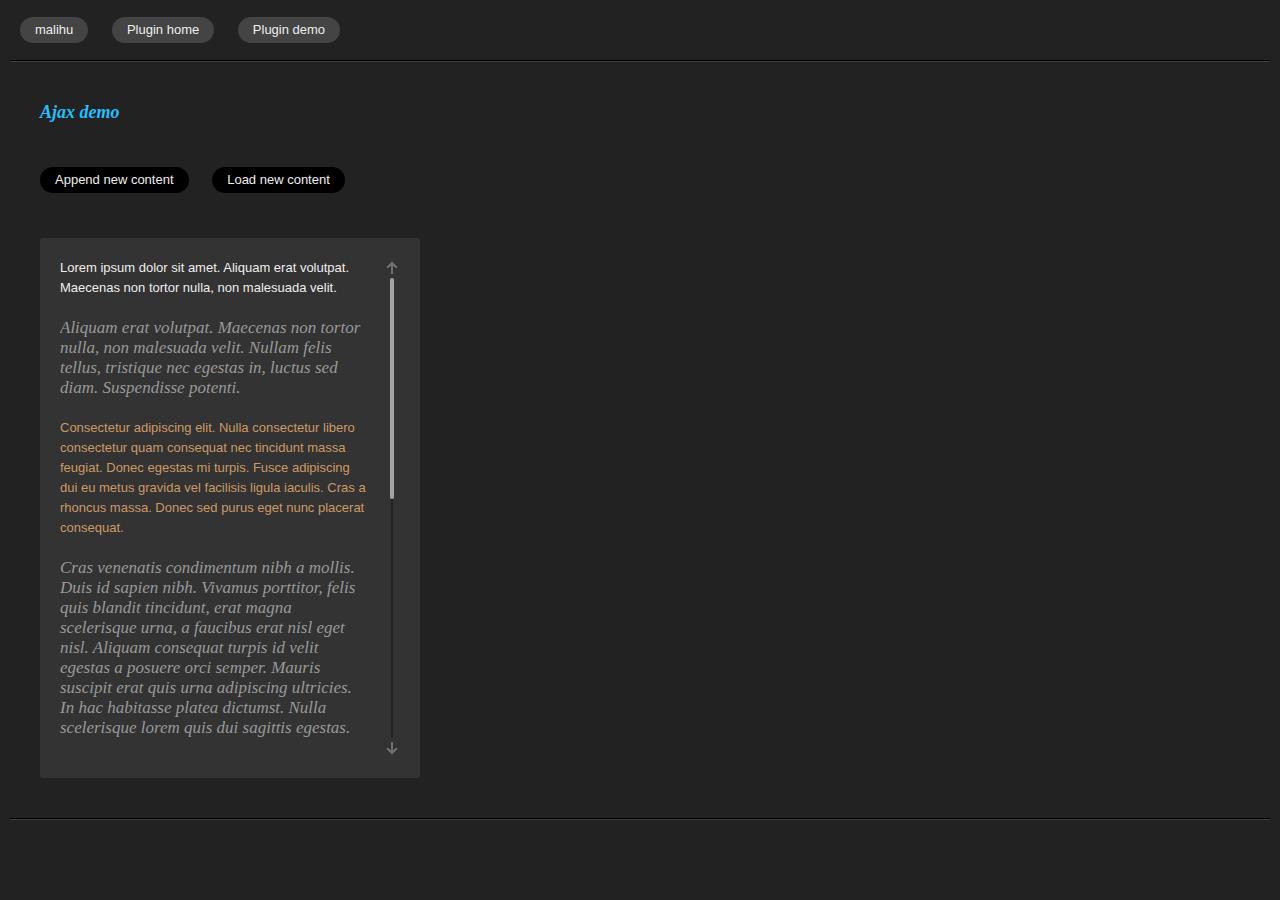
<file: custom-scrollbar-plugin/ajax_example.html>
<!DOCTYPE html>
<html lang="en">
<head>
	<meta charset="utf-8">
	<meta name="viewport" content="width=device-width, initial-scale=1.0">
	<title>jQuery custom scrollbar demo</title>
	<!-- style for demo and examples -->
	<style>
		body{margin:0; padding:0; color:#eee; background:#222; font-family:Verdana,Geneva,sans-serif; font-size:13px; line-height:20px;}
		a:link,a:visited,a:hover{color:inherit;}
		h1{font-family:Georgia,serif; font-size:18px; font-style:italic; margin:40px; color:#26beff;}
		h2{font-family:Georgia,serif; font-size:16px; font-style:italic; color:#eee;}
		p{margin:0 0 20px 0;}
		hr{height:0; border:none; border-bottom:1px solid rgba(255,255,255,0.13); border-top:1px solid rgba(0,0,0,1); margin:9px 10px; clear:both;}
		.links{margin:10px;}
		.links a{display:inline-block; padding:3px 15px; margin:7px 10px; background:#444; text-decoration:none; -webkit-border-radius:15px; -moz-border-radius:15px; border-radius:15px;}
		.links a:hover{background:#eb3755; color:#fff;}
		.output{margin:20px 40px;}
		.output a{display:inline-block; text-decoration:none; padding:3px 15px; -webkit-border-radius:15px; -moz-border-radius:15px; border-radius:15px; background:#000; margin:5px 20px 5px 0;}
		code{color:#5b70ff;}
		.content{margin:40px; width:340px; height:500px; padding:20px; overflow:auto; background:#333; -webkit-border-radius:3px; -moz-border-radius:3px; border-radius:3px;}
		.content p:nth-child(even){color:#999; font-family:Georgia,serif; font-size:17px; font-style:italic;}
		.content p:nth-child(3n+0){color:#c96;}
		.loading{opacity:0.3;}
	</style>
	<!-- Custom scrollbars CSS -->
	<link href="jquery.mCustomScrollbar.css" rel="stylesheet" />
</head>
<body>
	<p class="links">
		<a href="http://manos.malihu.gr">malihu</a>
		<a href="http://manos.malihu.gr/jquery-custom-content-scroller">Plugin home</a>
		<a href="complete_examples.html">Plugin demo</a>
	</p>
	<hr />
	<h1>Ajax demo</h1>
	<p class="output">
		<a href="demo_files/ajax_content.html" rel="append-content">Append new content</a>
		<a href="demo_files/ajax_content.html" rel="load-content">Load new content</a>
	</p>
	<!-- content block -->
	<div id="content_1" class="content">
		<p>Lorem ipsum dolor sit amet. Aliquam erat volutpat. Maecenas non tortor nulla, non malesuada velit.</p>
   		<p>Aliquam erat volutpat. Maecenas non tortor nulla, non malesuada velit. Nullam felis tellus, tristique nec egestas in, luctus sed diam. Suspendisse potenti. </p>
   		<p>Consectetur adipiscing elit. Nulla consectetur libero consectetur quam consequat nec tincidunt massa feugiat. Donec egestas mi turpis. Fusce adipiscing dui eu metus gravida vel facilisis ligula iaculis. Cras a rhoncus massa. Donec sed purus eget nunc placerat consequat.</p>
   		<p>Cras venenatis condimentum nibh a mollis. Duis id sapien nibh. Vivamus porttitor, felis quis blandit tincidunt, erat magna scelerisque urna, a faucibus erat nisl eget nisl. Aliquam consequat turpis id velit egestas a posuere orci semper. Mauris suscipit erat quis urna adipiscing ultricies. In hac habitasse platea dictumst. Nulla scelerisque lorem quis dui sagittis egestas.</p> 
    	<p>Nam eu arcu at purus tincidunt pharetra ultrices at ipsum. Mauris urna nunc, vulputate quis gravida in, pharetra id mauris. Ut sit amet mi dictum nulla lobortis adipiscing quis a nulla. Etiam diam ante, imperdiet vel scelerisque eget, venenatis non eros. Praesent ipsum sem, eleifend ut gravida eget, tristique id orci. Nam adipiscing, sem in mattis vulputate, risus libero adipiscing risus, eu molestie mi justo eget nulla.</p> 
		<p>Cras venenatis metus et urna egestas non laoreet orci rutrum. Pellentesque ullamcorper dictum nisl a tincidunt. Quisque et lacus quam, sed hendrerit mi. Mauris pretium, sapien et malesuada pulvinar, lorem leo viverra leo, et egestas mi nisl quis odio. </p>
		<p>Aliquam erat volutpat. Sed urna arcu, tempus eu vulputate adipiscing, consectetur et orci. Vivamus congue, nunc vitae fringilla convallis, libero massa lacinia lorem, id convallis mauris elit ut leo. Nulla vel odio sem. Duis lorem urna, congue vitae rutrum sed, tincidunt vel tortor. In hac habitasse platea dictumst. Nunc vitae enim ante, vitae facilisis massa. Etiam sagittis sapien at nibh fermentum consectetur convallis lacus blandit.</p>
    	<p><hr /></p>
	</div>
	<hr />
	<p>&nbsp;</p>
	<!-- Google CDN jQuery with fallback to local -->
	<script src="http://ajax.googleapis.com/ajax/libs/jquery/1.9.1/jquery.min.js"></script>
	<script>!window.jQuery && document.write(unescape('%3Cscript src="js/minified/jquery-1.9.1.min.js"%3E%3C/script%3E'))</script>
	<!-- custom scrollbars plugin -->
	<script src="jquery.mCustomScrollbar.concat.min.js"></script>
	<script>
		(function($){
			$(window).load(function(){
				$("#content_1").mCustomScrollbar({
					scrollButtons:{
						enable:true
					}
				});
				//ajax demo fn
				$("a[rel='load-content']").click(function(e){
					e.preventDefault();
					var $this=$(this),
						url=$this.attr("href");
					$this.addClass("loading");
					$.get(url,function(data){
						$this.removeClass("loading");
						$("#content_1 .mCSB_container").html(data); //load new content inside .mCSB_container
						$("#content_1").mCustomScrollbar("update"); //update scrollbar according to newly loaded content
						$("#content_1").mCustomScrollbar("scrollTo","top",{scrollInertia:200}); //scroll to top
					});
				});
				$("a[rel='append-content']").click(function(e){
					e.preventDefault();
					var $this=$(this),
						url=$this.attr("href");
					$this.addClass("loading");
					$.get(url,function(data){
						$this.removeClass("loading");
						$("#content_1 .mCSB_container").append(data); //append new content inside .mCSB_container
						$("#content_1").mCustomScrollbar("update"); //update scrollbar according to newly appended content
						$("#content_1").mCustomScrollbar("scrollTo","h2:last",{scrollInertia:2500,scrollEasing:"easeInOutQuad"}); //scroll to appended content
					});
				});
			});
		})(jQuery);
	</script>
</body>
</html>
</file>
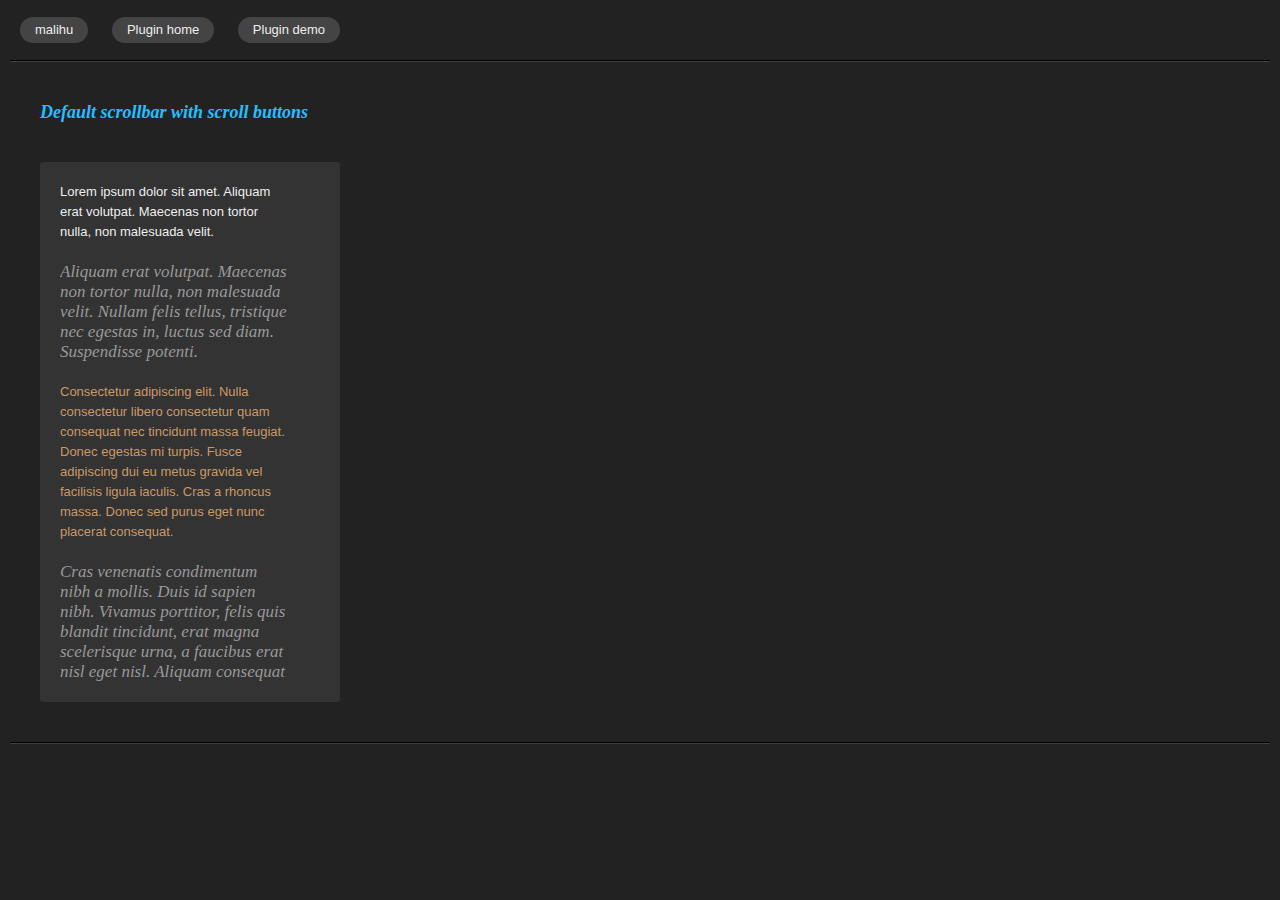
<file: custom-scrollbar-plugin/auto_hide_scrollbar_demo.html>
<!DOCTYPE html>
<html lang="en">
<head>
	<meta charset="utf-8">
	<meta name="viewport" content="width=device-width, initial-scale=1.0">
	<title>jQuery custom scrollbar demo</title>
	<!-- style for demo and examples -->
	<style>
		body{margin:0; padding:0; color:#eee; background:#222; font-family:Verdana,Geneva,sans-serif; font-size:13px; line-height:20px;}
		a:link,a:visited,a:hover{color:inherit;}
		h1{font-family:Georgia,serif; font-size:18px; font-style:italic; margin:40px; color:#26beff;}
		p{margin:0 0 20px 0;}
		hr{height:0; border:none; border-bottom:1px solid rgba(255,255,255,0.13); border-top:1px solid rgba(0,0,0,1); margin:9px 10px; clear:both;}
		.links{margin:10px;}
		.links a{display:inline-block; padding:3px 15px; margin:7px 10px; background:#444; text-decoration:none; -webkit-border-radius:15px; -moz-border-radius:15px; border-radius:15px;}
		.links a:hover{background:#eb3755; color:#fff;}
		.content{margin:40px; width:260px; height:500px; padding:20px; overflow:auto; background:#333; -webkit-border-radius:3px; -moz-border-radius:3px; border-radius:3px;}
		.content p:nth-child(even){color:#999; font-family:Georgia,serif; font-size:17px; font-style:italic;}
		.content p:nth-child(3n+0){color:#c96;}
	</style>
	<!-- Custom scrollbars CSS -->
	<link href="jquery.mCustomScrollbar.css" rel="stylesheet" />
</head>
<body>
	<p class="links">
		<a href="http://manos.malihu.gr">malihu</a>
		<a href="http://manos.malihu.gr/jquery-custom-content-scroller">Plugin home</a>
		<a href="complete_examples.html">Plugin demo</a>
	</p>
	<hr />
	<h1>Default scrollbar with scroll buttons</h1>
	<!-- content block -->
	<div id="content_1" class="content">
		<p>Lorem ipsum dolor sit amet. Aliquam erat volutpat. Maecenas non tortor nulla, non malesuada velit.</p>
   		<p>Aliquam erat volutpat. Maecenas non tortor nulla, non malesuada velit. Nullam felis tellus, tristique nec egestas in, luctus sed diam. Suspendisse potenti. </p>
   		<p>Consectetur adipiscing elit. Nulla consectetur libero consectetur quam consequat nec tincidunt massa feugiat. Donec egestas mi turpis. Fusce adipiscing dui eu metus gravida vel facilisis ligula iaculis. Cras a rhoncus massa. Donec sed purus eget nunc placerat consequat.</p>
   		<p>Cras venenatis condimentum nibh a mollis. Duis id sapien nibh. Vivamus porttitor, felis quis blandit tincidunt, erat magna scelerisque urna, a faucibus erat nisl eget nisl. Aliquam consequat turpis id velit egestas a posuere orci semper. Mauris suscipit erat quis urna adipiscing ultricies. In hac habitasse platea dictumst. Nulla scelerisque lorem quis dui sagittis egestas.</p> 
		<p>Etiam sed massa felis, aliquam pellentesque est.</p>
    	<p>Nam eu arcu at purus tincidunt pharetra ultrices at ipsum. Mauris urna nunc, vulputate quis gravida in, pharetra id mauris. Ut sit amet mi dictum nulla lobortis adipiscing quis a nulla. Etiam diam ante, imperdiet vel scelerisque eget, venenatis non eros. Praesent ipsum sem, eleifend ut gravida eget, tristique id orci. Nam adipiscing, sem in mattis vulputate, risus libero adipiscing risus, eu molestie mi justo eget nulla.</p> 
		<p>Cras venenatis metus et urna egestas non laoreet orci rutrum. Pellentesque ullamcorper dictum nisl a tincidunt. Quisque et lacus quam, sed hendrerit mi. Mauris pretium, sapien et malesuada pulvinar, lorem leo viverra leo, et egestas mi nisl quis odio. </p>
		<p>Aliquam erat volutpat. Sed urna arcu, tempus eu vulputate adipiscing, consectetur et orci. Vivamus congue, nunc vitae fringilla convallis, libero massa lacinia lorem, id convallis mauris elit ut leo. Nulla vel odio sem. Duis lorem urna, congue vitae rutrum sed, tincidunt vel tortor. In hac habitasse platea dictumst. Nunc vitae enim ante, vitae facilisis massa. Etiam sagittis sapien at nibh fermentum consectetur convallis lacus blandit.</p>
    	<p>the end.</p>
	</div>
	<hr />
	<p>&nbsp;</p>
	<!-- Google CDN jQuery with fallback to local -->
	<script src="http://ajax.googleapis.com/ajax/libs/jquery/1.9.1/jquery.min.js"></script>
	<script>!window.jQuery && document.write(unescape('%3Cscript src="js/minified/jquery-1.9.1.min.js"%3E%3C/script%3E'))</script>
	<!-- custom scrollbars plugin -->
	<script src="jquery.mCustomScrollbar.concat.min.js"></script>
	<script>
		(function($){
			$(window).load(function(){
				$("#content_1").mCustomScrollbar({
					autoHideScrollbar:true,
					theme:"light-thin"
				});
			});
		})(jQuery);
	</script>
</body>
</html>
</file>
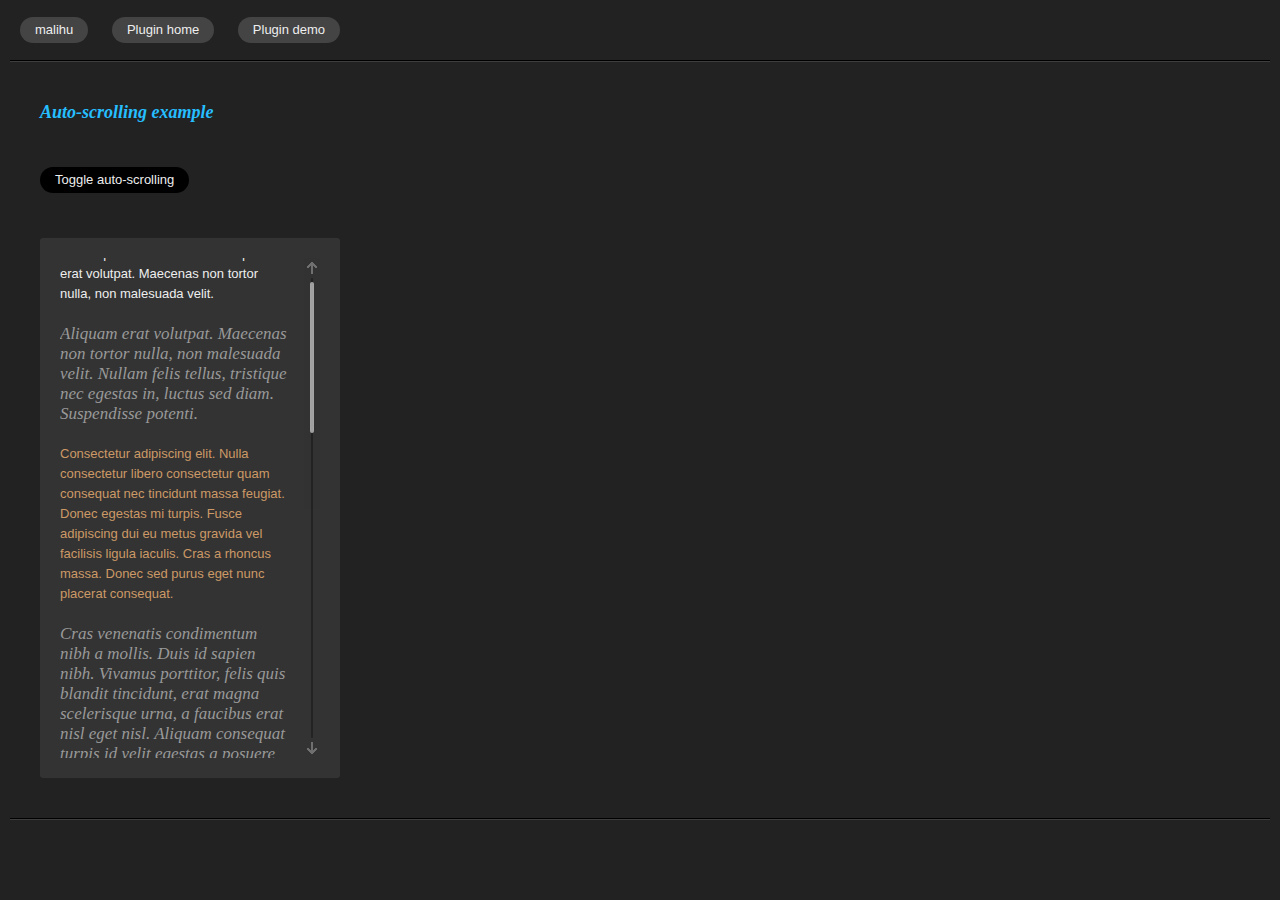
<file: custom-scrollbar-plugin/auto_scrolling_example.html>
<!DOCTYPE html>
<html lang="en">
<head>
	<meta charset="utf-8">
	<meta name="viewport" content="width=device-width, initial-scale=1.0">
	<title>jQuery custom scrollbar demo</title>
	<!-- style for demo and examples -->
	<style>
		body{margin:0; padding:0; color:#eee; background:#222; font-family:Verdana,Geneva,sans-serif; font-size:13px; line-height:20px;}
		a:link,a:visited,a:hover{color:inherit;}
		h1{font-family:Georgia,serif; font-size:18px; font-style:italic; margin:40px; color:#26beff;}
		p{margin:0 0 20px 0;}
		hr{height:0; border:none; border-bottom:1px solid rgba(255,255,255,0.13); border-top:1px solid rgba(0,0,0,1); margin:9px 10px; clear:both;}
		.links{margin:10px;}
		.links a{display:inline-block; padding:3px 15px; margin:7px 10px; background:#444; text-decoration:none; -webkit-border-radius:15px; -moz-border-radius:15px; border-radius:15px;}
		.links a:hover{background:#eb3755; color:#fff;}
		.output{margin:20px 40px;}
		.output a{display:inline-block; text-decoration:none; padding:3px 15px; -webkit-border-radius:15px; -moz-border-radius:15px; border-radius:15px; background:#000; margin:5px 20px 5px 0;}
		code{color:#5b70ff;}
		.content{margin:40px; width:260px; height:500px; padding:20px; overflow:auto; background:#333; -webkit-border-radius:3px; -moz-border-radius:3px; border-radius:3px;}
		.content p:nth-child(even){color:#999; font-family:Georgia,serif; font-size:17px; font-style:italic;}
		.content p:nth-child(3n+0){color:#c96;}
	</style>
	<!-- Custom scrollbars CSS -->
	<link href="jquery.mCustomScrollbar.css" rel="stylesheet" />
</head>
<body>
	<p class="links">
		<a href="http://manos.malihu.gr">malihu</a>
		<a href="http://manos.malihu.gr/jquery-custom-content-scroller">Plugin home</a>
		<a href="complete_examples.html">Plugin demo</a>
	</p>
	<hr />
	<h1>Auto-scrolling example</h1>
	<p class="output">
		<a href="#" class="auto-scrolling-toggle">Toggle auto-scrolling</a>
	</p>
	<!-- content block -->
	<div id="content_1" class="content">
		<p>Lorem ipsum dolor sit amet. Aliquam erat volutpat. Maecenas non tortor nulla, non malesuada velit.</p>
   		<p>Aliquam erat volutpat. Maecenas non tortor nulla, non malesuada velit. Nullam felis tellus, tristique nec egestas in, luctus sed diam. Suspendisse potenti. </p>
   		<p>Consectetur adipiscing elit. Nulla consectetur libero consectetur quam consequat nec tincidunt massa feugiat. Donec egestas mi turpis. Fusce adipiscing dui eu metus gravida vel facilisis ligula iaculis. Cras a rhoncus massa. Donec sed purus eget nunc placerat consequat.</p>
   		<p>Cras venenatis condimentum nibh a mollis. Duis id sapien nibh. Vivamus porttitor, felis quis blandit tincidunt, erat magna scelerisque urna, a faucibus erat nisl eget nisl. Aliquam consequat turpis id velit egestas a posuere orci semper. Mauris suscipit erat quis urna adipiscing ultricies. In hac habitasse platea dictumst. Nulla scelerisque lorem quis dui sagittis egestas.</p> 
		<p>Etiam sed massa felis, aliquam pellentesque est.</p>
    	<p>Nam eu arcu at purus tincidunt pharetra ultrices at ipsum. Mauris urna nunc, vulputate quis gravida in, pharetra id mauris. Ut sit amet mi dictum nulla lobortis adipiscing quis a nulla. Etiam diam ante, imperdiet vel scelerisque eget, venenatis non eros. Praesent ipsum sem, eleifend ut gravida eget, tristique id orci. Nam adipiscing, sem in mattis vulputate, risus libero adipiscing risus, eu molestie mi justo eget nulla.</p> 
		<p>Cras venenatis metus et urna egestas non laoreet orci rutrum. Pellentesque ullamcorper dictum nisl a tincidunt. Quisque et lacus quam, sed hendrerit mi. Mauris pretium, sapien et malesuada pulvinar, lorem leo viverra leo, et egestas mi nisl quis odio. </p>
		<p>Aliquam erat volutpat. Sed urna arcu, tempus eu vulputate adipiscing, consectetur et orci. Vivamus congue, nunc vitae fringilla convallis, libero massa lacinia lorem, id convallis mauris elit ut leo. Nulla vel odio sem. Duis lorem urna, congue vitae rutrum sed, tincidunt vel tortor. In hac habitasse platea dictumst. Nunc vitae enim ante, vitae facilisis massa. Etiam sagittis sapien at nibh fermentum consectetur convallis lacus blandit.</p>
    	<p>the end.</p>
	</div>
	<hr />
	<p>&nbsp;</p>
	<!-- Google CDN jQuery with fallback to local -->
	<script src="http://ajax.googleapis.com/ajax/libs/jquery/1.9.1/jquery.min.js"></script>
	<script>!window.jQuery && document.write(unescape('%3Cscript src="js/minified/jquery-1.9.1.min.js"%3E%3C/script%3E'))</script>
	<!-- custom scrollbars plugin -->
	<script src="jquery.mCustomScrollbar.concat.min.js"></script>
	<script>
		(function($){
			$(window).load(function(){
				var content=$("#content_1"),autoScrollTimer=8000,autoScrollTimerAdjust,autoScroll;
				content.mCustomScrollbar({
					scrollButtons:{
						enable:true
					},
					callbacks:{
						whileScrolling:function(){ autoScrollTimerAdjust=autoScrollTimer*mcs.topPct/100; },
						onScroll:function(){ if(this.data("mCS_trigger")==="internal"){AutoScrollOff();} }
					}
				});
				content.addClass("auto-scrolling-on auto-scrolling-to-bottom");
				AutoScrollOn("bottom");
				$(".auto-scrolling-toggle").click(function(e){
					e.preventDefault();
					if(content.hasClass("auto-scrolling-on")){
						AutoScrollOff();
					}else{
						if(content.hasClass("auto-scrolling-to-top")){
							AutoScrollOn("top",autoScrollTimerAdjust);
						}else{
							AutoScrollOn("bottom",autoScrollTimer-autoScrollTimerAdjust);
						}
					}
				});
				function AutoScrollOn(to,timer){
					if(!timer){timer=autoScrollTimer;}
					content.addClass("auto-scrolling-on").mCustomScrollbar("scrollTo",to,{scrollInertia:timer,scrollEasing:"easeInOutQuad"});
					autoScroll=setTimeout(function(){
						if(content.hasClass("auto-scrolling-to-top")){
							AutoScrollOn("bottom",autoScrollTimer-autoScrollTimerAdjust);
							content.removeClass("auto-scrolling-to-top").addClass("auto-scrolling-to-bottom");
						}else{
							AutoScrollOn("top",autoScrollTimerAdjust);
							content.removeClass("auto-scrolling-to-bottom").addClass("auto-scrolling-to-top");
						}
					},timer);
				}
				function AutoScrollOff(){
					clearTimeout(autoScroll);
					content.removeClass("auto-scrolling-on").mCustomScrollbar("stop");
				}
			});
		})(jQuery);
	</script>
</body>
</html>
</file>
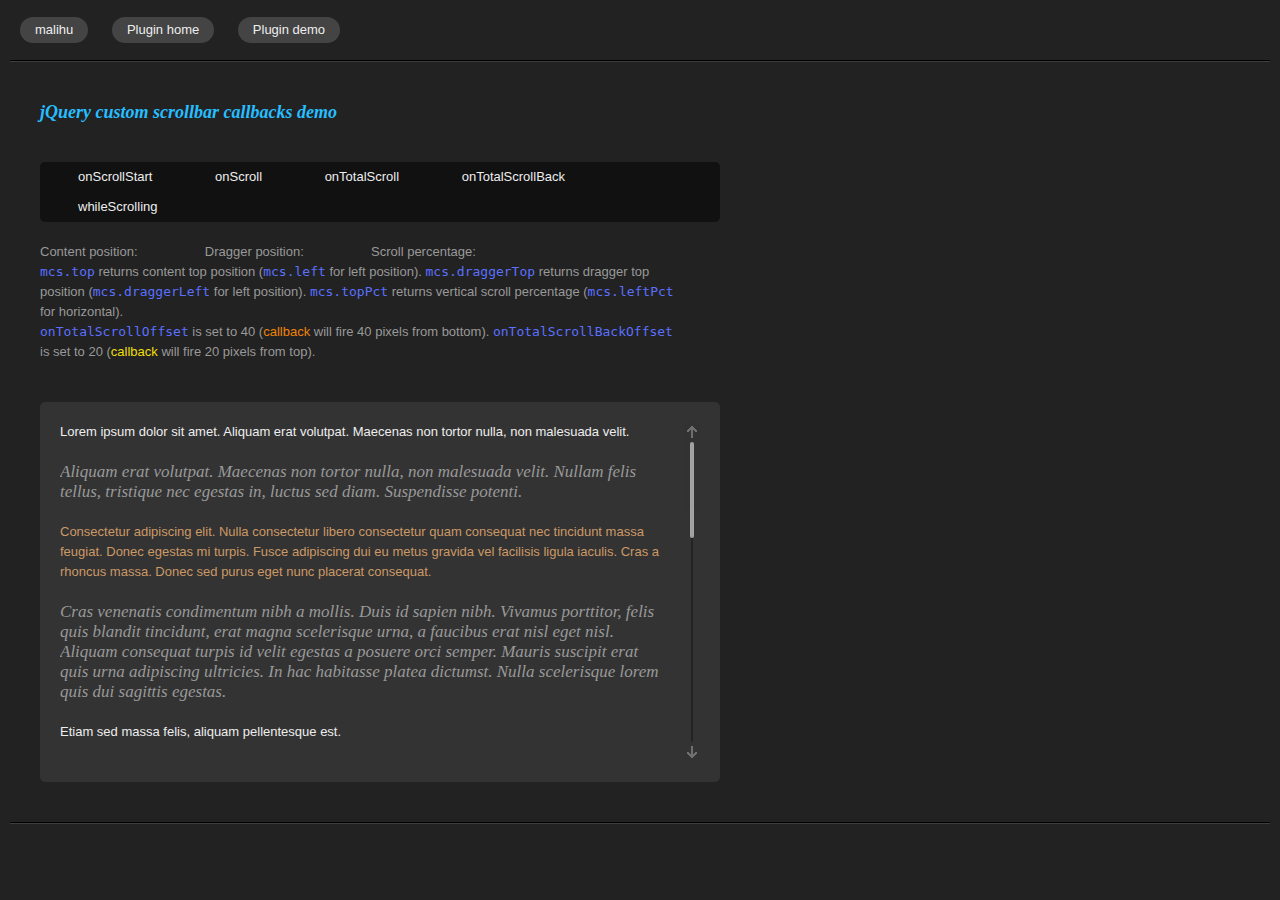
<file: custom-scrollbar-plugin/callbacks_example.html>
<!DOCTYPE html>
<html lang="en">
<head>
	<meta charset="utf-8">
	<meta name="viewport" content="width=device-width, initial-scale=1.0">
	<title>jQuery custom scrollbar demo</title>
	<!-- style for demo and examples -->
	<style>
		body{margin:0; padding:0; color:#eee; background:#222; font-family:Verdana,Geneva,sans-serif; font-size:13px; line-height:20px;}
		a:link,a:visited,a:hover{color:inherit;}
		h1{font-family:Georgia,serif; font-size:18px; font-style:italic; margin:40px; color:#26beff;}
		p{margin:0 0 20px 0;}
		hr{height:0; border:none; border-bottom:1px solid rgba(255,255,255,0.13); border-top:1px solid rgba(0,0,0,1); margin:9px 10px; clear:both;}
		.links{margin:10px;}
		.links a{display:inline-block; padding:3px 15px; margin:7px 10px; background:#444; text-decoration:none; -webkit-border-radius:15px; -moz-border-radius:15px; border-radius:15px;}
		.links a:hover{background:#eb3755; color:#fff;}
		.output,.info{margin:20px 40px; background:#111; width:50%; padding:0 21px 0 19px; overflow:hidden; -webkit-border-radius:5px; -moz-border-radius:5px; border-radius:5px;}
		.output a{text-decoration:none; position:relative; display:inline-block; padding-left:19px; margin:5px 40px 5px 0;}
		.output a.hidden{opacity:0.3;}
		.output span{position:absolute; width:14px; height:14px; left:0; top:3px; display:none; border-radius:14px;}
		.output span.onScrollStart{background:#b0ef0a;}
		.output span.onTotalScrollBack{background:#f0df09;}
		.output span.onTotalScroll{background:#f08209;}
		.output span.onScroll{background:#0bbbee;}
		.output span.whileScrolling{background:#930bee;}
		.output span.hidden{visibility:hidden;}
		.info{padding:0; background:transparent; color:#999;}
		.info .content-position,.info .dragger-position,.info .scroll-pct{color:#eee; display:inline-block; min-width:40px; margin-right:20px;}
		code{color:#5b70ff;}
		.total-scroll-offset-cb{color:#f08209;}
		.total-scroll-back-offset-cb{color:#f0df09;}
		.content{margin:40px; width:50%; height:340px; padding:20px; overflow:auto; background:#333; -webkit-border-radius:5px; -moz-border-radius:5px; border-radius:5px;}
		.content p:nth-child(even){color:#999; font-family:Georgia,serif; font-size:17px; font-style:italic;}
		.content p:nth-child(3n+0){color:#c96;}
	</style>
	<!-- Custom scrollbars CSS -->
	<link href="jquery.mCustomScrollbar.css" rel="stylesheet" />
</head>
<body>
	<p class="links">
		<a href="http://manos.malihu.gr">malihu</a>
		<a href="http://manos.malihu.gr/jquery-custom-content-scroller">Plugin home</a>
		<a href="complete_examples.html">Plugin demo</a>
	</p>
	<hr />
	<h1>jQuery custom scrollbar callbacks demo</h1>
	<p class="output">
		<a href="#" rel="onScrollStart"><span class="onScrollStart">&nbsp;</span>onScrollStart</a>
		<a href="#" rel="onScroll"><span class="onScroll">&nbsp;</span>onScroll</a>
		<a href="#" rel="onTotalScroll"><span class="onTotalScroll">&nbsp;</span>onTotalScroll</a>
		<a href="#" rel="onTotalScrollBack"><span class="onTotalScrollBack">&nbsp;</span>onTotalScrollBack</a>
		<a href="#" rel="whileScrolling"><span class="whileScrolling">&nbsp;</span>whileScrolling</a>
	</p>
	<p class="info">
		Content position: <span class="content-position"></span> Dragger position: <span class="dragger-position"></span> Scroll percentage: <span class="scroll-pct"></span><br /> 
		<code>mcs.top</code> returns content top position (<code>mcs.left</code> for left position). <code>mcs.draggerTop</code> returns dragger top position (<code>mcs.draggerLeft</code> for left position). <code>mcs.topPct</code> returns vertical scroll percentage (<code>mcs.leftPct</code> for horizontal).<br />
		<code>onTotalScrollOffset</code> is set to <span class="total-scroll-offset"></span> (<span class="total-scroll-offset-cb">callback</span> will fire <span class="total-scroll-offset"></span> pixels from bottom). <code>onTotalScrollBackOffset</code> is set to <span class="total-scroll-back-offset"></span> (<span class="total-scroll-back-offset-cb">callback</span> will fire <span class="total-scroll-back-offset"></span> pixels from top). 
	</p>
	<!-- content block -->
	<div id="content_1" class="content">
		<p>Lorem ipsum dolor sit amet. Aliquam erat volutpat. Maecenas non tortor nulla, non malesuada velit.</p>
   		<p>Aliquam erat volutpat. Maecenas non tortor nulla, non malesuada velit. Nullam felis tellus, tristique nec egestas in, luctus sed diam. Suspendisse potenti. </p>
   		<p>Consectetur adipiscing elit. Nulla consectetur libero consectetur quam consequat nec tincidunt massa feugiat. Donec egestas mi turpis. Fusce adipiscing dui eu metus gravida vel facilisis ligula iaculis. Cras a rhoncus massa. Donec sed purus eget nunc placerat consequat.</p>
   		<p>Cras venenatis condimentum nibh a mollis. Duis id sapien nibh. Vivamus porttitor, felis quis blandit tincidunt, erat magna scelerisque urna, a faucibus erat nisl eget nisl. Aliquam consequat turpis id velit egestas a posuere orci semper. Mauris suscipit erat quis urna adipiscing ultricies. In hac habitasse platea dictumst. Nulla scelerisque lorem quis dui sagittis egestas.</p> 
		<p>Etiam sed massa felis, aliquam pellentesque est.</p>
    	<p>Nam eu arcu at purus tincidunt pharetra ultrices at ipsum. Mauris urna nunc, vulputate quis gravida in, pharetra id mauris. Ut sit amet mi dictum nulla lobortis adipiscing quis a nulla. Etiam diam ante, imperdiet vel scelerisque eget, venenatis non eros. Praesent ipsum sem, eleifend ut gravida eget, tristique id orci. Nam adipiscing, sem in mattis vulputate, risus libero adipiscing risus, eu molestie mi justo eget nulla.</p> 
		<p>Cras venenatis metus et urna egestas non laoreet orci rutrum. Pellentesque ullamcorper dictum nisl a tincidunt. Quisque et lacus quam, sed hendrerit mi. Mauris pretium, sapien et malesuada pulvinar, lorem leo viverra leo, et egestas mi nisl quis odio. </p>
		<p>Aliquam erat volutpat. Sed urna arcu, tempus eu vulputate adipiscing, consectetur et orci. Vivamus congue, nunc vitae fringilla convallis, libero massa lacinia lorem, id convallis mauris elit ut leo. Nulla vel odio sem. Duis lorem urna, congue vitae rutrum sed, tincidunt vel tortor. In hac habitasse platea dictumst. Nunc vitae enim ante, vitae facilisis massa. Etiam sagittis sapien at nibh fermentum consectetur convallis lacus blandit.</p>
		<p>Lorem ipsum dolor sit amet. Aliquam erat volutpat. Maecenas non tortor nulla, non malesuada velit.</p>
   		<p>Aliquam erat volutpat. Maecenas non tortor nulla, non malesuada velit. Nullam felis tellus, tristique nec egestas in, luctus sed diam. Suspendisse potenti. </p>
   		<p>Consectetur adipiscing elit. Nulla consectetur libero consectetur quam consequat nec tincidunt massa feugiat. Donec egestas mi turpis. Fusce adipiscing dui eu metus gravida vel facilisis ligula iaculis. Cras a rhoncus massa. Donec sed purus eget nunc placerat consequat.</p>
   		<p>Cras venenatis condimentum nibh a mollis. Duis id sapien nibh. Vivamus porttitor, felis quis blandit tincidunt, erat magna scelerisque urna, a faucibus erat nisl eget nisl. Aliquam consequat turpis id velit egestas a posuere orci semper. Mauris suscipit erat quis urna adipiscing ultricies. In hac habitasse platea dictumst. Nulla scelerisque lorem quis dui sagittis egestas.</p> 
		<p>Etiam sed massa felis, aliquam pellentesque est.</p>
    	<p>the end.</p>
	</div>
	<hr />
	<p>&nbsp;</p>
	<!-- Google CDN jQuery with fallback to local -->
	<script src="http://ajax.googleapis.com/ajax/libs/jquery/1.9.1/jquery.min.js"></script>
	<script>!window.jQuery && document.write(unescape('%3Cscript src="js/minified/jquery-1.9.1.min.js"%3E%3C/script%3E'))</script>
	<!-- custom scrollbars plugin -->
	<script src="jquery.mCustomScrollbar.concat.min.js"></script>
	<script>
		(function($){
			$(window).load(function(){
				$("#content_1").mCustomScrollbar({
					scrollButtons:{
						enable:true
					},
					callbacks:{
						onScrollStart:function(){ OnScrollStart(); },
						onScroll:function(){ OnScroll(); },
						onTotalScroll:function(){ OnTotalScroll(); },
						onTotalScrollBack:function(){ OnTotalScrollBack(); },
						onTotalScrollOffset:40,
						onTotalScrollBackOffset:20,
						whileScrolling:function(){ WhileScrolling(); } 
					}
				});
				function OnScrollStart(){
					$(".output .onScrollStart").stop(true,true).css("display","inline-block").delay(500).fadeOut(500);
				}
				function OnScroll(){
					$(".output .onScroll").stop(true,true).css("display","inline-block").delay(500).fadeOut(500);
				}
				function OnTotalScroll(){
					$(".output .onTotalScroll").stop(true,true).css("display","inline-block").delay(500).fadeOut(500);
				}
				function OnTotalScrollBack(){
					$(".output .onTotalScrollBack").stop(true,true).css("display","inline-block").delay(500).fadeOut(500);
				}
				function WhileScrolling(){
					$(".output .whileScrolling").stop(true,true).css("display","inline-block").fadeOut(500);
					$(".info .content-position").text(mcs.top);
					$(".info .dragger-position").text(mcs.draggerTop);
					$(".info .scroll-pct").text(mcs.topPct+"%");
				}
				$(".total-scroll-offset").text($("#content_1").data("onTotalScroll_Offset"));
				$(".total-scroll-back-offset").text($("#content_1").data("onTotalScrollBack_Offset"));
				$(".output a").click(function(e){
					e.preventDefault();
					var $this=$(this),
						rel=$this.attr("rel"),
						target=$this.parent().find("."+rel);
					target.add($this).toggleClass("hidden");
				});
			});
		})(jQuery);
	</script>
</body>
</html>
</file>
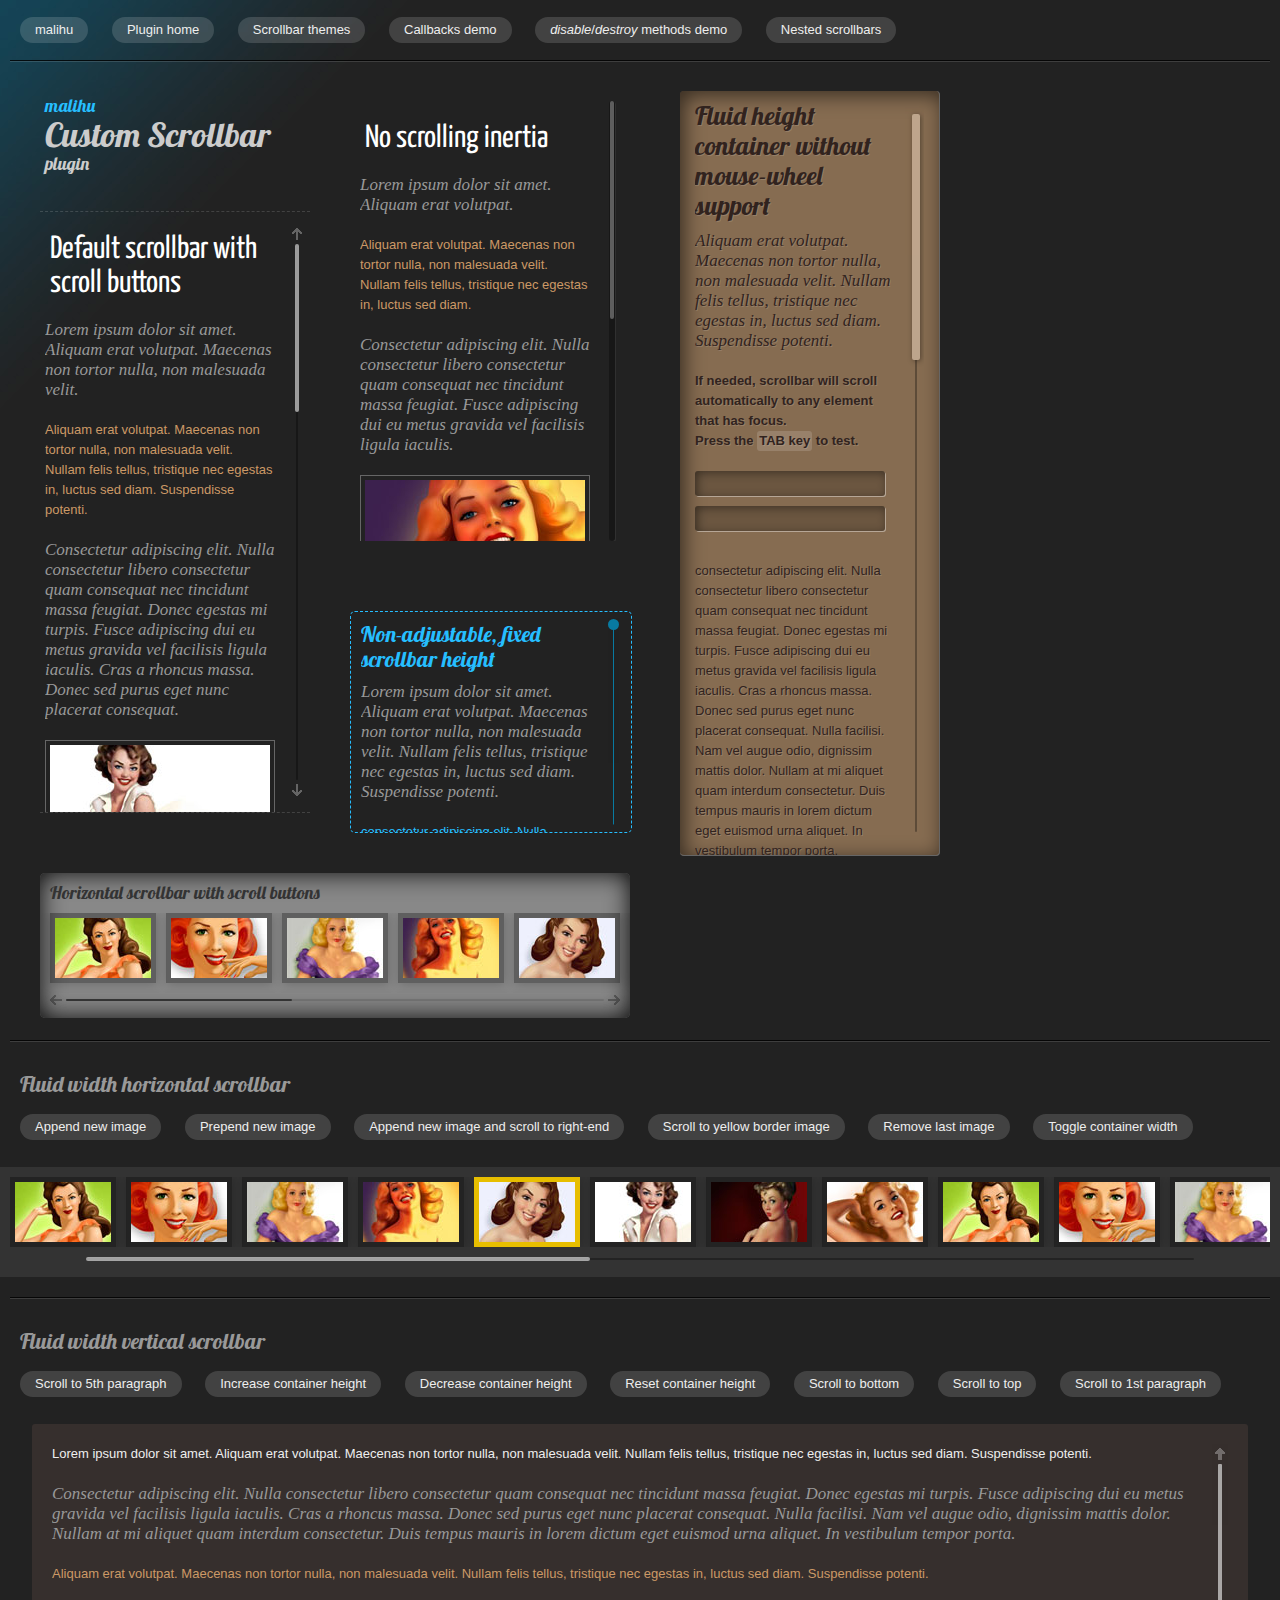
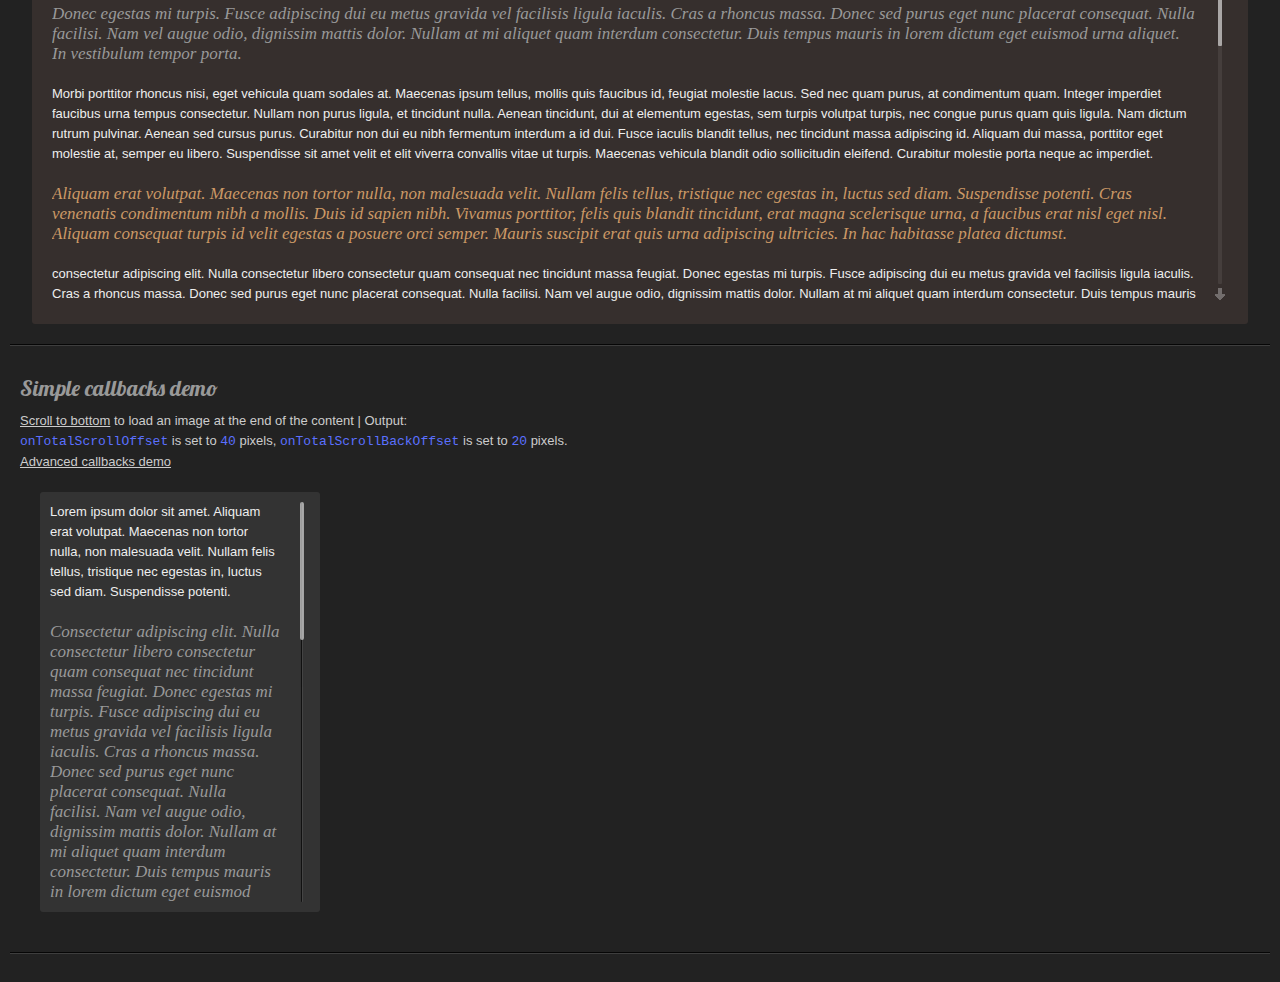
<file: custom-scrollbar-plugin/complete_examples.html>
<!DOCTYPE html>
<html lang="en">
<head>
	<meta charset="utf-8">
	<meta name="viewport" content="width=device-width, initial-scale=1.0">
	<title>jQuery custom scrollbar demo</title>
	<!-- style for demo and examples -->
	<style>
		@import url(http://fonts.googleapis.com/css?family=Lobster);
		@import url(http://fonts.googleapis.com/css?family=Yanone+Kaffeesatz:extralight);
		html,body{height:100%; min-width:980px;}
		body{margin:0; padding:0; color:#eee; background:#222 url(demo_files/mcs_demo_bg.jpg) no-repeat; font-family:Verdana,Geneva,sans-serif; font-size:13px; line-height:20px;}
		a:link,a:visited,a:hover{color:inherit;}
		h1{font-family:"Yanone Kaffeesatz",Arial,sans-serif;}
		h2,h3,h4,.info{font-family:"Lobster",Georgia,serif;}
		h1{font-size:32px; line-height:34px; font-weight:normal; color:#fff; padding:10px 5px; margin:10px 0;}
		h2{font-size:22px; line-height:25px; font-weight:normal; color:#26beff; margin:10px 0;}
		h3{font-size:26px; line-height:30px; font-weight:normal; color:#777; margin:10px 0;}
		h4{font-size:18px; font-weight:normal; color:#C30; margin:10px 0;}
		p{margin:0 0 20px 0;}
		hr{height:0; border:none; border-bottom:1px solid rgba(255,255,255,0.13); border-top:1px solid rgba(0,0,0,0.8); margin:9px 10px; clear:both;}
		hr+h2{color:#999; margin:30px 20px 10px 20px;}
		.links,.demo_functions{margin:10px;}
		.links a,.demo_functions a{display:inline-block; padding:3px 15px; margin:7px 10px; background:rgba(255,255,255,0.15); text-decoration:none; -webkit-border-radius:15px; -moz-border-radius:15px; border-radius:15px;}
		.links a:hover,.demo_functions a:hover{background:#eb3755; color:#fff;}
		code{color:#5b70ff;}
		.wrapper{height:100%; width:900px; min-height:960px;}
		.content{margin:20px 0 40px 40px; width:260px; height:600px; padding:10px; overflow:auto;}
		.content img{max-width:100%; -webkit-box-sizing:border-box; -moz-box-sizing:border-box; box-sizing:border-box; padding:4px; border:solid 1px #666;}
		.content p:nth-child(even){color:#999; font-family:Georgia,serif; font-size:17px; font-style:italic;}
		.content p:nth-child(3n+0){color:#c96;}
		.content_1,.content_2,.content_3{float:left;}
		.content_1{margin-top:140px; padding:0 5px; border-top:1px dashed rgba(255,255,255,0.15); border-bottom:1px dashed rgba(255,255,255,0.15);}
		.content_2{height:440px;}
		.content_3{height:220px; border:1px dashed #26beff; padding:0 10px; -webkit-border-radius:5px; -moz-border-radius:5px; border-radius:5px;}
		.content_3 p:nth-child(3n+0){color:#26beff;}
		.content_4{position:absolute; left:640px; border-bottom:1px solid #666; border-right:1px solid #666; -webkit-border-radius:4px; -moz-border-radius:4px; border-radius:4px; background:#866c51; -webkit-box-shadow:inset 4px 4px 20px rgba(0,0,0,0.6); -moz-box-shadow:inset 4px 4px 20px rgba(0,0,0,0.6); box-shadow:inset 4px 4px 20px rgba(0,0,0,0.6); -webkit-box-sizing:border-box; -moz-box-sizing:border-box; box-sizing:border-box; padding:0 15px;}
		.content_4 h3,.content_4 p,.content_4 p:nth-child(even),.content_4 p:nth-child(3n+0){color:#31231E; text-shadow:1px 1px 0 rgba(255,255,255,0.15);}
		.content_4 img{border-color:#31231E;}
		.content_5{width:590px; height:125px; padding:10px 0; overflow:auto; background:#888; -webkit-border-radius:5px; -moz-border-radius:5px; border-radius:5px; clear:both; -webkit-box-shadow:inset 0 0 25px rgba(0,0,0,0.95); -moz-box-shadow:inset 0 0 25px rgba(0,0,0,0.95); box-shadow:inset 0 0 25px rgba(0,0,0,0.95);}
		.content_5 h4{margin:0 0 10px 10px; color:#333;}
		.content_5 .images_container{width:1403px; overflow:hidden; min-height:80px;}
		.content_5 .images_container img,.content_6 .images_container img{display:block; float:left; margin:0 5px; border:none; padding:5px; background:rgba(0,0,0,0.3); -webkit-box-shadow:1px 1px 10px rgba(0,0,0,0.2); -moz-box-shadow:1px 1px 10px rgba(0,0,0,0.2); box-shadow:1px 1px 10px rgba(0,0,0,0.2);}
		.content_5 .images_container img:first-child{margin-left:10px;}
		.content_5 .images_container img:last-child{margin-right:10px;}
		.content_6,.content_7{position:relative; margin:20px auto; width:100%; height:110px; overflow:auto; background:#333; -webkit-box-sizing:border-box; -moz-box-sizing:border-box; box-sizing:border-box;}
		.content_6.toggle_width{width:70%;}
		.content_6 .images_container{overflow:hidden;}
		.content_6 .images_container img{max-width:none;} /* stupid ie8 */
		.content_6 .images_container img:first-child{margin-left:0;}
		.content_6 .images_container img:last-child{margin-right:0;}
		.content_6 .images_container img.new{background:#de4816;}
		#mcs_t_5{background:#e7be00;}
		.content_7{height:500px; padding:20px; background:#362f2d; -webkit-border-radius:3px; -moz-border-radius:3px; border-radius:3px;}
		.content form{margin-bottom:20px;}
		.content form input{color:#eee; border:none; background:rgba(0,0,0,0.2); -webkit-border-radius:3px; -moz-border-radius:3px; border-radius:3px; margin-bottom:10px; padding:0 5px; height:25px; width:180px; -webkit-box-shadow:inset 2px 2px 10px rgba(0,0,0,0.4),1px 1px 0 rgba(255,255,255,0.4); -moz-box-shadow:inset 2px 2px 10px rgba(0,0,0,0.4),1px 1px 0 rgba(255,255,255,0.4); box-shadow:inset 2px 2px 10px rgba(0,0,0,0.4),1px 1px 0 rgba(255,255,255,0.4);}
		.content form input:focus{background:rgba(0,0,0,0.3);}
		.key{display:inline-block; background:rgba(255,255,255,0.15); padding:0 2px; -webkit-border-radius:3px; -moz-border-radius:3px; border-radius:3px;}
		.content_8{background:#333; height:400px; -webkit-border-radius:3px; -moz-border-radius:3px; border-radius:3px;}
		.callback_demo{margin:0 20px 20px 20px; color:#ccc;}
		.callback_demo .callback_demo_output{color:#fff;}
		.info{position:absolute; margin:20px 0 40px 40px; width:260px; height:100px; color:#ccc; font-size:18px; padding:5px;}
		.info span:first-child{color:#26beff;}
		.info span:last-child{font-size:34px; line-height:38px;}
	</style>
	<!-- Custom scrollbars CSS -->
	<link href="demo_files/jquery.mCustomScrollbar.css" rel="stylesheet" />
</head>
<body>
	<p class="links">
		<a href="http://manos.malihu.gr">malihu</a>
		<a href="http://manos.malihu.gr/jquery-custom-content-scroller">Plugin home</a>
		<a href="scrollbar_themes_demo.html">Scrollbar themes</a>
		<a href="callbacks_example.html">Callbacks demo</a>
		<a href="disable_destroy_example.html"><em>disable</em>/<em>destroy</em> methods demo</a>
		<a href="nested_scrollbars_demo.html">Nested scrollbars</a>
	</p>
	<hr />
	<div class="wrapper">
		<div class="info"><span>malihu </span><br /><span>Custom Scrollbar </span>plugin</div>
		<!-- content block -->
 		<div class="content_1 content">
    		<h1>Default scrollbar with scroll buttons</h1>
			<p>Lorem ipsum dolor sit amet. Aliquam erat volutpat. Maecenas non tortor nulla, non malesuada velit.</p>
       		<p>Aliquam erat volutpat. Maecenas non tortor nulla, non malesuada velit. Nullam felis tellus, tristique nec egestas in, luctus sed diam. Suspendisse potenti. </p>
       		<p>Consectetur adipiscing elit. Nulla consectetur libero consectetur quam consequat nec tincidunt massa feugiat. Donec egestas mi turpis. Fusce adipiscing dui eu metus gravida vel facilisis ligula iaculis. Cras a rhoncus massa. Donec sed purus eget nunc placerat consequat.</p>
       		<p><img src="demo_files/mcsImg1.jpg" /></p>
       		<p>Cras venenatis condimentum nibh a mollis. Duis id sapien nibh. Vivamus porttitor, felis quis blandit tincidunt, erat magna scelerisque urna, a faucibus erat nisl eget nisl. Aliquam consequat turpis id velit egestas a posuere orci semper. Mauris suscipit erat quis urna adipiscing ultricies. In hac habitasse platea dictumst. Nulla scelerisque lorem quis dui sagittis egestas.</p> 
			<p>Etiam sed massa felis, aliquam pellentesque est.</p>
        	<p><img src="demo_files/mcsImg2.jpg" /></p>
        	<p>Nam eu arcu at purus tincidunt pharetra ultrices at ipsum. Mauris urna nunc, vulputate quis gravida in, pharetra id mauris. Ut sit amet mi dictum nulla lobortis adipiscing quis a nulla. Etiam diam ante, imperdiet vel scelerisque eget, venenatis non eros. Praesent ipsum sem, eleifend ut gravida eget, tristique id orci. Nam adipiscing, sem in mattis vulputate, risus libero adipiscing risus, eu molestie mi justo eget nulla.</p> 
			<p>Cras venenatis metus et urna egestas non laoreet orci rutrum. Pellentesque ullamcorper dictum nisl a tincidunt. Quisque et lacus quam, sed hendrerit mi. Mauris pretium, sapien et malesuada pulvinar, lorem leo viverra leo, et egestas mi nisl quis odio. </p>
			<p>Aliquam erat volutpat. Sed urna arcu, tempus eu vulputate adipiscing, consectetur et orci. Vivamus congue, nunc vitae fringilla convallis, libero massa lacinia lorem, id convallis mauris elit ut leo. Nulla vel odio sem. Duis lorem urna, congue vitae rutrum sed, tincidunt vel tortor. In hac habitasse platea dictumst. Nunc vitae enim ante, vitae facilisis massa. Etiam sagittis sapien at nibh fermentum consectetur convallis lacus blandit.</p>
        	<h3>the end.</h3>
		</div>
		<!-- content block -->
		<div class="content_2 content">
			<h1>No scrolling inertia</h1>
			<p>Lorem ipsum dolor sit amet. Aliquam erat volutpat.</p>
        	<p>Aliquam erat volutpat. Maecenas non tortor nulla, non malesuada velit. Nullam felis tellus, tristique nec egestas in, luctus sed diam.</p>
        	<p>Consectetur adipiscing elit. Nulla consectetur libero consectetur quam consequat nec tincidunt massa feugiat. Fusce adipiscing dui eu metus gravida vel facilisis ligula iaculis.</p>
			<p><img src="demo_files/mcsImg2.jpg" /></p>
        	<p>In hac habitasse platea dictumst. Aliquam erat volutpat. Maecenas non tortor nulla, non malesuada velit. Nullam felis tellus, tristique nec egestas in, luctus sed diam. Suspendisse potenti. Cras venenatis condimentum nibh a mollis. Duis id sapien nibh. Vivamus porttitor, felis quis blandit tincidunt, erat magna scelerisque urna, a faucibus erat nisl eget nisl. Aliquam consequat turpis id velit egestas a posuere orci semper.</p>
        	<h3>the end.</h3>
		</div>
		<!-- content block -->
		<div class="content_3 content">
			<h2>Non-adjustable, fixed scrollbar height</h2>
			<p>Lorem ipsum dolor sit amet. Aliquam erat volutpat. Maecenas non tortor nulla, non malesuada velit. Nullam felis tellus, tristique nec egestas in, luctus sed diam. Suspendisse potenti. </p>
			<p>consectetur adipiscing elit. Nulla consectetur libero consectetur quam consequat nec tincidunt massa feugiat. Donec egestas mi turpis. Fusce adipiscing dui eu metus gravida vel facilisis ligula iaculis. Cras a rhoncus massa. Donec sed purus eget nunc placerat consequat. Nulla facilisi. Nam vel augue odio, dignissim mattis dolor. Nullam at mi aliquet quam interdum consectetur. Duis tempus mauris in lorem dictum eget euismod urna aliquet. In vestibulum tempor porta.</p>
			<p>Aliquam erat volutpat. Maecenas non tortor nulla, non malesuada velit. Nullam felis tellus, tristique nec egestas in, luctus sed diam. Suspendisse potenti. Cras venenatis condimentum nibh a mollis. Duis id sapien nibh. Vivamus porttitor, felis quis blandit tincidunt, erat magna scelerisque urna, a faucibus erat nisl eget nisl. Aliquam consequat turpis id velit egestas a posuere orci semper. Mauris suscipit erat quis urna adipiscing ultricies. In hac habitasse platea dictumst. Nulla scelerisque lorem quis dui sagittis egestas. Etiam sed massa felis, aliquam pellentesque est. Quisque quis ante tortor, sed egestas risus. Maecenas varius adipiscing nulla, nec rhoncus est mattis id. Aenean blandit convallis nisi at fringilla. Nunc id massa eu sapien fringilla posuere.</p>
			<h3>the end.</h3>
		</div>
		<!-- content block -->
		<div class="content_4 content">
			<h3>Fluid height container without mouse-wheel support</h3>
			<p>Aliquam erat volutpat. Maecenas non tortor nulla, non malesuada velit. Nullam felis tellus, tristique nec egestas in, luctus sed diam. Suspendisse potenti. </p>
			<p><strong>If needed, scrollbar will scroll automatically to any element that has focus. <br />Press the <span class="key">TAB key</span> to test.</strong></p>
			<form>
				<input type="text" name="textfield_1" tabindex="1" />
				<input type="text" name="textfield_2" tabindex="2" />
			</form>
			<p>consectetur adipiscing elit. Nulla consectetur libero consectetur quam consequat nec tincidunt massa feugiat. Donec egestas mi turpis. Fusce adipiscing dui eu metus gravida vel facilisis ligula iaculis. Cras a rhoncus massa. Donec sed purus eget nunc placerat consequat. Nulla facilisi. Nam vel augue odio, dignissim mattis dolor. Nullam at mi aliquet quam interdum consectetur. Duis tempus mauris in lorem dictum eget euismod urna aliquet. In vestibulum tempor porta.</p>
			<p>Morbi porttitor rhoncus nisi, eget vehicula quam sodales at. Maecenas ipsum tellus, mollis quis faucibus id, feugiat molestie lacus. Sed nec quam purus, at condimentum quam. Integer imperdiet faucibus urna tempus consectetur. Nullam non purus ligula, et tincidunt nulla. Aenean tincidunt, dui at elementum egestas, sem turpis volutpat turpis, nec congue purus quam quis ligula. Nam dictum rutrum pulvinar. Aenean sed cursus purus. Curabitur non dui eu nibh fermentum interdum a id dui. Fusce iaculis blandit tellus, nec tincidunt massa adipiscing id. Aliquam dui massa, porttitor eget molestie at, semper eu libero. Suspendisse sit amet velit et elit viverra convallis vitae ut turpis. Maecenas vehicula blandit odio sollicitudin eleifend. Curabitur molestie porta neque ac imperdiet.</p>
			<p><img src="demo_files/mcsImg1.jpg" /></p>
			<p>Aliquam erat volutpat. Maecenas non tortor nulla, non malesuada velit. Nullam felis tellus, tristique nec egestas in, luctus sed diam. Suspendisse potenti. Cras venenatis condimentum nibh a mollis. Duis id sapien nibh. Vivamus porttitor, felis quis blandit tincidunt, erat magna scelerisque urna, a faucibus erat nisl eget nisl. Aliquam consequat turpis id velit egestas a posuere orci semper. Mauris suscipit erat quis urna adipiscing ultricies. In hac habitasse platea dictumst.</p>
			<form>
				<input type="text" name="textfield_3" tabindex="3" />
				<input type="text" name="textfield_4" tabindex="4" />
			</form>
			<p><img src="demo_files/mcsImg2.jpg" /></p>
			<p>the end.</p>
		</div>
		<!-- content block -->
		<div class="content_5 content">
    		<h4>Horizontal scrollbar with scroll buttons</h4>
			<div class="images_container">
				<img src="demo_files/mcsThumb1.jpg" />
				<img src="demo_files/mcsThumb2.jpg" />
				<img src="demo_files/mcsThumb3.jpg" />
				<img src="demo_files/mcsThumb4.jpg" />
				<img src="demo_files/mcsThumb5.jpg" />
				<img src="demo_files/mcsThumb6.jpg" />
				<img src="demo_files/mcsThumb7.jpg" />
				<img src="demo_files/mcsThumb8.jpg" />
				<img src="demo_files/mcsThumb1.jpg" />
				<img src="demo_files/mcsThumb2.jpg" />
				<img src="demo_files/mcsThumb3.jpg" />
				<img src="demo_files/mcsThumb4.jpg" />
			</div>
		</div>
	</div>
	<hr />
	<h2>Fluid width horizontal scrollbar</h2>
	<p class="demo_functions"><a href="#" rel="append-new">Append new image</a> <a href="#" rel="prepend-new">Prepend new image</a> <a href="#" rel="append-new-scrollto">Append new image and scroll to right-end</a> <a href="#" rel="scrollto">Scroll to yellow border image</a> <a href="#" rel="remove-last">Remove last image</a> <a href="#" rel="toggle-width">Toggle container width</a></p>
	<!-- content block -->
	<div class="content_6 content">
		<div class="images_container">
			<img src="demo_files/mcsThumb1.jpg" />
			<img src="demo_files/mcsThumb2.jpg" />
			<img src="demo_files/mcsThumb3.jpg" />
			<img src="demo_files/mcsThumb4.jpg" />
			<img src="demo_files/mcsThumb5.jpg" id="mcs_t_5" />
			<img src="demo_files/mcsThumb6.jpg" />
			<img src="demo_files/mcsThumb7.jpg" />
			<img src="demo_files/mcsThumb8.jpg" />
			<img src="demo_files/mcsThumb1.jpg" />
			<img src="demo_files/mcsThumb2.jpg" />
			<img src="demo_files/mcsThumb3.jpg" />
			<img src="demo_files/mcsThumb4.jpg" />
			<img src="demo_files/mcsThumb5.jpg" />
			<img src="demo_files/mcsThumb6.jpg" />
			<img src="demo_files/mcsThumb7.jpg" />
			<img src="demo_files/mcsThumb8.jpg" />
			<img src="demo_files/mcsThumb1.jpg" />
			<img src="demo_files/mcsThumb2.jpg" />
			<img src="demo_files/mcsThumb3.jpg" />
			<img src="demo_files/mcsThumb4.jpg" />
			<img src="demo_files/mcsThumb5.jpg" />
			<img src="demo_files/mcsThumb6.jpg" />
			<img src="demo_files/mcsThumb7.jpg" />
			<img src="demo_files/mcsThumb8.jpg" />
		</div>
	</div>
	<hr />
	<h2>Fluid width vertical scrollbar</h2>
	<p class="demo_functions"><a href="#" rel="scrollto-par-5">Scroll to 5th paragraph</a> <a href="#" rel="increase-height">Increase container height</a> <a href="#" rel="decrease-height">Decrease container height</a> <a href="#" rel="reset-height">Reset container height</a> <a href="#" rel="scrollto-bottom">Scroll to bottom</a> <a href="#" rel="scrollto-top">Scroll to top</a> <a href="#" rel="scrollto-par-1st">Scroll to 1st paragraph</a></p>
	<!-- content block -->
	<div class="content_7 content">
		<p>Lorem ipsum dolor sit amet. Aliquam erat volutpat. Maecenas non tortor nulla, non malesuada velit. Nullam felis tellus, tristique nec egestas in, luctus sed diam. Suspendisse potenti.</p>
		<p>Consectetur adipiscing elit. Nulla consectetur libero consectetur quam consequat nec tincidunt massa feugiat. Donec egestas mi turpis. Fusce adipiscing dui eu metus gravida vel facilisis ligula iaculis. Cras a rhoncus massa. Donec sed purus eget nunc placerat consequat. Nulla facilisi. Nam vel augue odio, dignissim mattis dolor. Nullam at mi aliquet quam interdum consectetur. Duis tempus mauris in lorem dictum eget euismod urna aliquet. In vestibulum tempor porta.</p>
		<p>Aliquam erat volutpat. Maecenas non tortor nulla, non malesuada velit. Nullam felis tellus, tristique nec egestas in, luctus sed diam. Suspendisse potenti. </p>
		<p>Donec egestas mi turpis. Fusce adipiscing dui eu metus gravida vel facilisis ligula iaculis. Cras a rhoncus massa. Donec sed purus eget nunc placerat consequat. Nulla facilisi. Nam vel augue odio, dignissim mattis dolor. Nullam at mi aliquet quam interdum consectetur. Duis tempus mauris in lorem dictum eget euismod urna aliquet. In vestibulum tempor porta.</p>
		<p id="par-5">Morbi porttitor rhoncus nisi, eget vehicula quam sodales at. Maecenas ipsum tellus, mollis quis faucibus id, feugiat molestie lacus. Sed nec quam purus, at condimentum quam. Integer imperdiet faucibus urna tempus consectetur. Nullam non purus ligula, et tincidunt nulla. Aenean tincidunt, dui at elementum egestas, sem turpis volutpat turpis, nec congue purus quam quis ligula. Nam dictum rutrum pulvinar. Aenean sed cursus purus. Curabitur non dui eu nibh fermentum interdum a id dui. Fusce iaculis blandit tellus, nec tincidunt massa adipiscing id. Aliquam dui massa, porttitor eget molestie at, semper eu libero. Suspendisse sit amet velit et elit viverra convallis vitae ut turpis. Maecenas vehicula blandit odio sollicitudin eleifend. Curabitur molestie porta neque ac imperdiet.</p>
		<p>Aliquam erat volutpat. Maecenas non tortor nulla, non malesuada velit. Nullam felis tellus, tristique nec egestas in, luctus sed diam. Suspendisse potenti. Cras venenatis condimentum nibh a mollis. Duis id sapien nibh. Vivamus porttitor, felis quis blandit tincidunt, erat magna scelerisque urna, a faucibus erat nisl eget nisl. Aliquam consequat turpis id velit egestas a posuere orci semper. Mauris suscipit erat quis urna adipiscing ultricies. In hac habitasse platea dictumst.</p>
		<p>consectetur adipiscing elit. Nulla consectetur libero consectetur quam consequat nec tincidunt massa feugiat. Donec egestas mi turpis. Fusce adipiscing dui eu metus gravida vel facilisis ligula iaculis. Cras a rhoncus massa. Donec sed purus eget nunc placerat consequat. Nulla facilisi. Nam vel augue odio, dignissim mattis dolor. Nullam at mi aliquet quam interdum consectetur. Duis tempus mauris in lorem dictum eget euismod urna aliquet. In vestibulum tempor porta.</p>
		<p>Morbi porttitor rhoncus nisi, eget vehicula quam sodales at. Maecenas ipsum tellus, mollis quis faucibus id, feugiat molestie lacus. Sed nec quam purus, at condimentum quam. Integer imperdiet faucibus urna tempus consectetur. Nullam non purus ligula, et tincidunt nulla. Aenean tincidunt, dui at elementum egestas, sem turpis volutpat turpis, nec congue purus quam quis ligula. Nam dictum rutrum pulvinar. Aenean sed cursus purus. Curabitur non dui eu nibh fermentum interdum a id dui. Fusce iaculis blandit tellus, nec tincidunt massa adipiscing id. Aliquam dui massa, porttitor eget molestie at, semper eu libero. Suspendisse sit amet velit et elit viverra convallis vitae ut turpis. Maecenas vehicula blandit odio sollicitudin eleifend. Curabitur molestie porta neque ac imperdiet.</p>
		<p>Aliquam erat volutpat. Maecenas non tortor nulla, non malesuada velit. Nullam felis tellus, tristique nec egestas in, luctus sed diam. Suspendisse potenti. Cras venenatis condimentum nibh a mollis. Duis id sapien nibh. Vivamus porttitor, felis quis blandit tincidunt, erat magna scelerisque urna, a faucibus erat nisl eget nisl. Aliquam consequat turpis id velit egestas a posuere orci semper. Mauris suscipit erat quis urna adipiscing ultricies. In hac habitasse platea dictumst.</p>
		<p>Aliquam erat volutpat. Maecenas non tortor nulla, non malesuada velit. Nullam felis tellus, tristique nec egestas in, luctus sed diam. Suspendisse potenti. </p>
		<p>consectetur adipiscing elit. Nulla consectetur libero consectetur quam consequat nec tincidunt massa feugiat. Donec egestas mi turpis. Fusce adipiscing dui eu metus gravida vel facilisis ligula iaculis. Cras a rhoncus massa. Donec sed purus eget nunc placerat consequat. Nulla facilisi. Nam vel augue odio, dignissim mattis dolor. Nullam at mi aliquet quam interdum consectetur. Duis tempus mauris in lorem dictum eget euismod urna aliquet. In vestibulum tempor porta.</p>
		<p>Morbi porttitor rhoncus nisi, eget vehicula quam sodales at. Maecenas ipsum tellus, mollis quis faucibus id, feugiat molestie lacus. Sed nec quam purus, at condimentum quam. Integer imperdiet faucibus urna tempus consectetur. Nullam non purus ligula, et tincidunt nulla. Aenean tincidunt, dui at elementum egestas, sem turpis volutpat turpis, nec congue purus quam quis ligula. Nam dictum rutrum pulvinar. Aenean sed cursus purus. Curabitur non dui eu nibh fermentum interdum a id dui. Fusce iaculis blandit tellus, nec tincidunt massa adipiscing id. Aliquam dui massa, porttitor eget molestie at, semper eu libero. Suspendisse sit amet velit et elit viverra convallis vitae ut turpis. Maecenas vehicula blandit odio sollicitudin eleifend. Curabitur molestie porta neque ac imperdiet.</p>
		<p>Aliquam erat volutpat. Maecenas non tortor nulla, non malesuada velit. Nullam felis tellus, tristique nec egestas in, luctus sed diam. Suspendisse potenti. Cras venenatis condimentum nibh a mollis. Duis id sapien nibh. Vivamus porttitor, felis quis blandit tincidunt, erat magna scelerisque urna, a faucibus erat nisl eget nisl. Aliquam consequat turpis id velit egestas a posuere orci semper. Mauris suscipit erat quis urna adipiscing ultricies. In hac habitasse platea dictumst.</p>
       	<p>the end.</p>
	</div>
	<hr />
	<h2>Simple callbacks demo</h2>
	<p class="callback_demo"><a href="#" rel="scrollto-bottom">Scroll to bottom</a> to load an image at the end of the content | Output: <span class="callback_demo_output"></span><br />
	<code>onTotalScrollOffset</code> is set to <code>40</code> pixels, <code>onTotalScrollBackOffset</code> is set to <code>20</code> pixels. <br />
	<a href="callbacks_example.html">Advanced callbacks demo</a>
	</p>
	<!-- content block -->
	<div class="content_8 content">
		<p>Lorem ipsum dolor sit amet. Aliquam erat volutpat. Maecenas non tortor nulla, non malesuada velit. Nullam felis tellus, tristique nec egestas in, luctus sed diam. Suspendisse potenti.</p>
		<p>Consectetur adipiscing elit. Nulla consectetur libero consectetur quam consequat nec tincidunt massa feugiat. Donec egestas mi turpis. Fusce adipiscing dui eu metus gravida vel facilisis ligula iaculis. Cras a rhoncus massa. Donec sed purus eget nunc placerat consequat. Nulla facilisi. Nam vel augue odio, dignissim mattis dolor. Nullam at mi aliquet quam interdum consectetur. Duis tempus mauris in lorem dictum eget euismod urna aliquet. In vestibulum tempor porta.</p>
		<p>Aliquam erat volutpat. Maecenas non tortor nulla, non malesuada velit. Nullam felis tellus, tristique nec egestas in, luctus sed diam. Suspendisse potenti. </p>
		<p id="par-5">Morbi porttitor rhoncus nisi, eget vehicula quam sodales at. Maecenas ipsum tellus, mollis quis faucibus id, feugiat molestie lacus. Sed nec quam purus, at condimentum quam. Integer imperdiet faucibus urna tempus consectetur. Nullam non purus ligula, et tincidunt nulla. Aenean tincidunt, dui at elementum egestas, sem turpis volutpat turpis, nec congue purus quam quis ligula. Nam dictum rutrum pulvinar. Aenean sed cursus purus. Curabitur non dui eu nibh fermentum interdum a id dui. Fusce iaculis blandit tellus, nec tincidunt massa adipiscing id. Aliquam dui massa, porttitor eget molestie at, semper eu libero. Suspendisse sit amet velit et elit viverra convallis vitae ut turpis. Maecenas vehicula blandit odio sollicitudin eleifend. Curabitur molestie porta neque ac imperdiet.</p>
       	<p>the end.</p>
	</div>
	<hr />
	<p>&nbsp;</p>
	<!-- Google CDN jQuery with fallback to local -->
	<script src="http://ajax.googleapis.com/ajax/libs/jquery/1.9.1/jquery.min.js"></script>
	<script>!window.jQuery && document.write(unescape('%3Cscript src="js/minified/jquery-1.9.1.min.js"%3E%3C/script%3E'))</script>
	<!-- custom scrollbars plugin -->
	<script src="jquery.mCustomScrollbar.concat.min.js"></script>
	<script>
		(function($){
			$(window).load(function(){
				/* custom scrollbar fn call */
				$(".content_1").mCustomScrollbar({
					scrollButtons:{
						enable:true
					}
				});
				$(".content_2").mCustomScrollbar({
					scrollInertia:150
				});
				$(".content_3").mCustomScrollbar({
					scrollInertia:600,
					autoDraggerLength:false
				});
				$(".content_4").mCustomScrollbar({
					set_height:"85%",
					mouseWheel:false
				});
				$(".content_5").mCustomScrollbar({
					horizontalScroll:true,
					scrollButtons:{
						enable:true
					},
					theme:"dark-thin"
				});
				$(".content_6").mCustomScrollbar({
					horizontalScroll:true,
					advanced:{
						autoExpandHorizontalScroll:true
					}
				});
				$(".content_7").mCustomScrollbar({
					set_width:"95%",
					scrollButtons:{
						enable:true
					},
					theme:"light-2"
				});
				$(".content_8").mCustomScrollbar({
					callbacks:{
						onScroll:function(){
							onScrollCallback();
						},
						onTotalScroll:function(){
							onTotalScrollCallback();
						},
						onTotalScrollOffset:40,
						onTotalScrollBack:function(){
							onTotalScrollBackCallback();
						},
						onTotalScrollBackOffset:20
					}
				});
				
				/* 
				demo fn 
				functions below are for demo and examples
				*/
				$(".demo_functions a[rel='append-new']").click(function(e){
					e.preventDefault();
					$(".content_6 .images_container").append("<img src='demo_files/mcsThumb1.jpg' class='new' />");
					$(".content_6 .images_container img").load(function(){
						$(".content_6").mCustomScrollbar("update");
					});
				});
				$(".demo_functions a[rel='prepend-new']").click(function(e){
					e.preventDefault();
					$(".content_6 .images_container").prepend("<img src='demo_files/mcsThumb8.jpg' class='new' />");
					$(".content_6 .images_container img").load(function(){
						$(".content_6").mCustomScrollbar("update");
					});
				});
				$(".demo_functions a[rel='append-new-scrollto']").click(function(e){
					e.preventDefault();
					$(".content_6 .images_container").append("<img src='demo_files/mcsThumb1.jpg' class='new' />");
					$(".content_6 .images_container img").load(function(){
						$(".content_6").mCustomScrollbar("update");
						$(".content_6").mCustomScrollbar("scrollTo","right");
					});
				});
				$(".demo_functions a[rel='scrollto']").click(function(e){
					e.preventDefault();
					$(".content_6").mCustomScrollbar("scrollTo","#mcs_t_5");
				});
				$(".demo_functions a[rel='remove-last']").click(function(e){
					e.preventDefault();
					$(".content_6 .images_container img:last").remove();
					$(".content_6").mCustomScrollbar("update");
				});
				$(".demo_functions a[rel='toggle-width']").click(function(e){
					e.preventDefault();
					$(".content_6").toggleClass("toggle_width");
					$(".content_6").mCustomScrollbar("update");
				});
				$(".demo_functions a[rel='scrollto-par-5']").click(function(e){
					e.preventDefault();
					$(".content_7").mCustomScrollbar("scrollTo","#par-5");
				});
				$(".demo_functions a[rel='increase-height']").click(function(e){
					e.preventDefault();
					$(".content_7").animate({height:1100},"slow",function(){
						$(this).mCustomScrollbar("update");
					});
				});
				$(".demo_functions a[rel='decrease-height']").click(function(e){
					e.preventDefault();
					$(".content_7").animate({height:350},"slow",function(){
						$(this).mCustomScrollbar("update");
					});
				});
				var content_7_height=$(".content_7").height();
				$(".demo_functions a[rel='reset-height']").click(function(e){
					e.preventDefault();
					if($(".content_7").height()!=content_7_height){
						$(".content_7").animate({height:content_7_height},"slow",function(){
							$(this).mCustomScrollbar("update");
						});
					}
				});
				$(".demo_functions a[rel='scrollto-bottom']").click(function(e){
					e.preventDefault();
					$(".content_7").mCustomScrollbar("scrollTo","bottom");
				});
				$(".demo_functions a[rel='scrollto-top']").click(function(e){
					e.preventDefault();
					$(".content_7").mCustomScrollbar("scrollTo","top");
				});
				$(".demo_functions a[rel='scrollto-par-1st']").click(function(e){
					e.preventDefault();
					$(".content_7").mCustomScrollbar("scrollTo","first");
				});
				function onScrollCallback(){
					$(".callback_demo .callback_demo_output").html("<em>Scrolled... Content top position: "+mcs.top+"</em>").children("em").delay(1000).fadeOut("slow");
				}
				function onTotalScrollCallback(){
					if($(".appended").length<1){
						$(".content_8 .mCSB_container").append("<p class='appended'><img src='demo_files/mcsImg1.jpg' /></p>");
					}else{
						$(".callback_demo .callback_demo_output").html("<em>Scrolled to bottom. Content top position: "+mcs.top+"</em>").children("em").delay(1000).fadeOut("slow");
					}
					$(".content_8 .mCSB_container img").load(function(){
						$(".content_8").mCustomScrollbar("update");
						$(".callback_demo .callback_demo_output").html("<em>New image loaded...</em>").children("em").delay(1000).fadeOut("slow");
					});
				}
				function onTotalScrollBackCallback(){
					$(".callback_demo .callback_demo_output").html("<em>Scrolled to top. Content top position: "+mcs.top+"</em>").children("em").delay(1000).fadeOut("slow");
				}
				$(".callback_demo a[rel='scrollto-bottom']").click(function(e){
					e.preventDefault();
					$(".content_8").mCustomScrollbar("scrollTo","bottom");
				});
			});
		})(jQuery);
	</script>
</body>
</html>
</file>
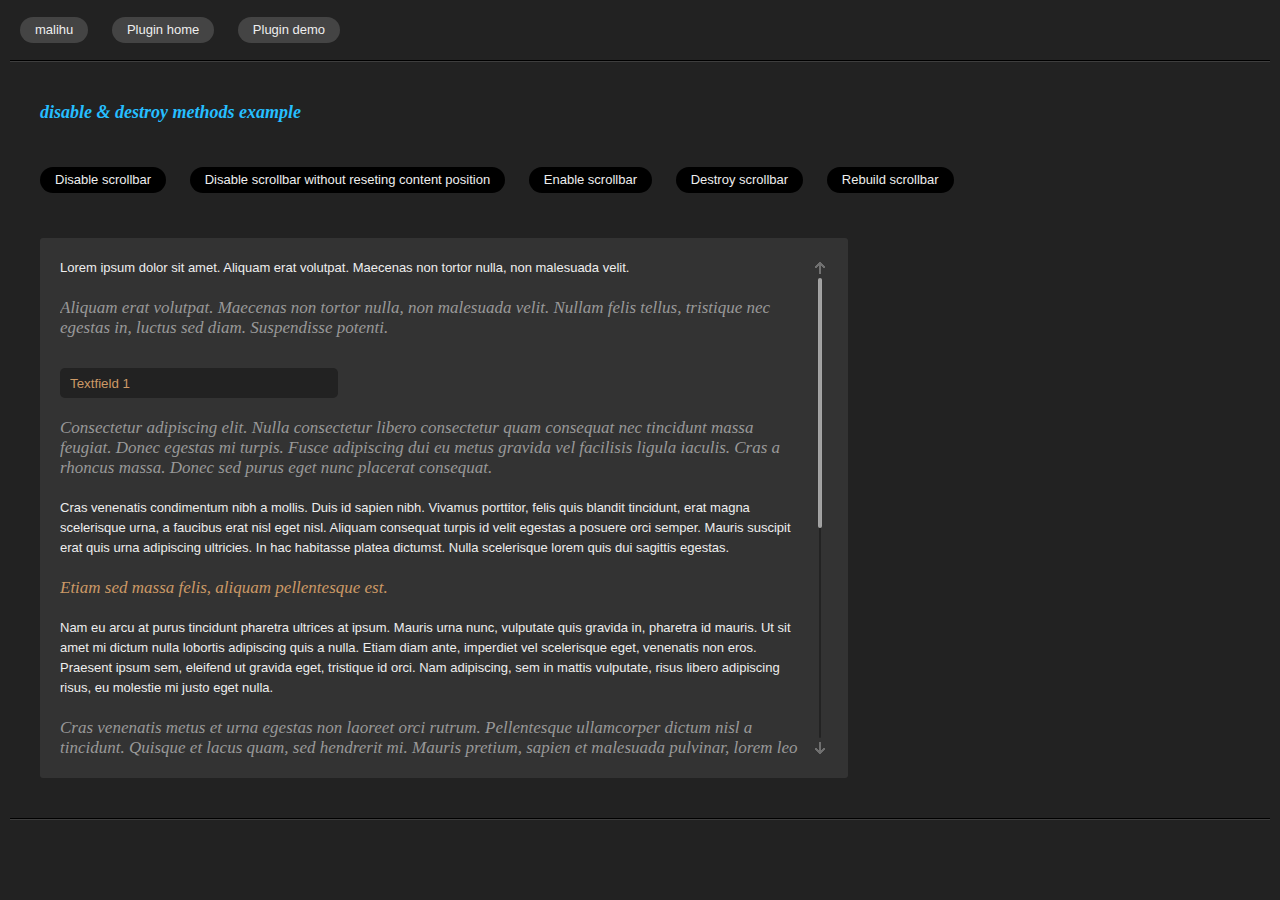
<file: custom-scrollbar-plugin/disable_destroy_example.html>
<!DOCTYPE html>
<html lang="en">
<head>
	<meta charset="utf-8">
	<meta name="viewport" content="width=device-width, initial-scale=1.0">
	<title>jQuery custom scrollbar demo</title>
	<!-- style for demo and examples -->
	<style>
		body{margin:0; padding:0; color:#eee; background:#222; font-family:Verdana,Geneva,sans-serif; font-size:13px; line-height:20px;}
		a:link,a:visited,a:hover{color:inherit;}
		h1{font-family:Georgia,serif; font-size:18px; font-style:italic; margin:40px; color:#26beff;}
		p{margin:0 0 20px 0;}
		hr{height:0; border:none; border-bottom:1px solid rgba(255,255,255,0.13); border-top:1px solid rgba(0,0,0,1); margin:9px 10px; clear:both;}
		.links{margin:10px;}
		.links a{display:inline-block; padding:3px 15px; margin:7px 10px; background:#444; text-decoration:none; -webkit-border-radius:15px; -moz-border-radius:15px; border-radius:15px;}
		.links a:hover{background:#eb3755; color:#fff;}
		.output{margin:20px 40px;}
		.output a{display:inline-block; text-decoration:none; padding:3px 15px; -webkit-border-radius:15px; -moz-border-radius:15px; border-radius:15px; background:#000; margin:5px 20px 5px 0;}
		code{color:#5b70ff;}
		.content{margin:40px; width:60%; height:500px; padding:20px; overflow:auto; background:#333; -webkit-border-radius:3px; -moz-border-radius:3px; border-radius:3px;}
		.content p:nth-child(even){color:#999; font-family:Georgia,serif; font-size:17px; font-style:italic;}
		.content p:nth-child(3n+0){color:#c96;}
		.content input{border:none; background:#222; -webkit-border-radius:5px; -moz-border-radius:5px; border-radius:5px; width:35%; height:30px; margin:10px 10px 20px 0; padding:0 10px; color:#c96;}
	</style>
	<!-- Custom scrollbars CSS -->
	<link href="jquery.mCustomScrollbar.css" rel="stylesheet" />
</head>
<body>
	<p class="links">
		<a href="http://manos.malihu.gr">malihu</a>
		<a href="http://manos.malihu.gr/jquery-custom-content-scroller">Plugin home</a>
		<a href="complete_examples.html">Plugin demo</a>
	</p>
	<hr />
	<h1>disable &amp; destroy methods example</h1>
	<p class="output">
		<a href="#" id="disable-scrollbar">Disable scrollbar</a>
		<a href="#" id="disable-scrollbar-no-reset">Disable scrollbar without reseting content position</a>
		<a href="#" id="enable-scrollbar">Enable scrollbar</a>
		<a href="#" id="destroy-scrollbar">Destroy scrollbar</a>
		<a href="#" id="rebuild-scrollbar">Rebuild scrollbar</a>
	</p>
	<!-- content block -->
	<div id="content_1" class="content">
		<p>Lorem ipsum dolor sit amet. Aliquam erat volutpat. Maecenas non tortor nulla, non malesuada velit.</p>
   		<p>Aliquam erat volutpat. Maecenas non tortor nulla, non malesuada velit. Nullam felis tellus, tristique nec egestas in, luctus sed diam. Suspendisse potenti. </p>
		<form><input type="text" name="tf1" value="Textfield 1" /></form>
   		<p>Consectetur adipiscing elit. Nulla consectetur libero consectetur quam consequat nec tincidunt massa feugiat. Donec egestas mi turpis. Fusce adipiscing dui eu metus gravida vel facilisis ligula iaculis. Cras a rhoncus massa. Donec sed purus eget nunc placerat consequat.</p>
   		<p>Cras venenatis condimentum nibh a mollis. Duis id sapien nibh. Vivamus porttitor, felis quis blandit tincidunt, erat magna scelerisque urna, a faucibus erat nisl eget nisl. Aliquam consequat turpis id velit egestas a posuere orci semper. Mauris suscipit erat quis urna adipiscing ultricies. In hac habitasse platea dictumst. Nulla scelerisque lorem quis dui sagittis egestas.</p> 
		<p>Etiam sed massa felis, aliquam pellentesque est.</p>
    	<p>Nam eu arcu at purus tincidunt pharetra ultrices at ipsum. Mauris urna nunc, vulputate quis gravida in, pharetra id mauris. Ut sit amet mi dictum nulla lobortis adipiscing quis a nulla. Etiam diam ante, imperdiet vel scelerisque eget, venenatis non eros. Praesent ipsum sem, eleifend ut gravida eget, tristique id orci. Nam adipiscing, sem in mattis vulputate, risus libero adipiscing risus, eu molestie mi justo eget nulla.</p> 
		<p>Cras venenatis metus et urna egestas non laoreet orci rutrum. Pellentesque ullamcorper dictum nisl a tincidunt. Quisque et lacus quam, sed hendrerit mi. Mauris pretium, sapien et malesuada pulvinar, lorem leo viverra leo, et egestas mi nisl quis odio. </p>
		<p>Urna arcu, tempus eu vulputate adipiscing, consectetur et orci. Vivamus congue, nunc vitae fringilla convallis, libero massa lacinia lorem, id convallis mauris elit ut leo. Nulla vel odio sem. Duis lorem urna, congue vitae rutrum sed, tincidunt vel tortor. In hac habitasse platea dictumst. Nunc vitae enim ante, vitae facilisis massa. Etiam sagittis sapien at nibh fermentum consectetur convallis lacus blandit.</p>
		<form><input type="text" name="tf2" value="Textfield 2" /></form>
		<p>Lorem ipsum dolor sit amet. Aliquam erat volutpat. Maecenas non tortor nulla, non malesuada velit.</p>
   		<p>Aliquam erat volutpat. Maecenas non tortor nulla, non malesuada velit. Nullam felis tellus, tristique nec egestas in, luctus sed diam. Suspendisse potenti. </p>
		<p>Mauris urna nunc, vulputate quis gravida in, pharetra id mauris. Ut sit amet mi dictum nulla lobortis adipiscing quis a nulla. Etiam diam ante, imperdiet vel scelerisque eget, venenatis non eros. Praesent ipsum sem, eleifend ut gravida eget, tristique id orci. Nam adipiscing, sem in mattis vulputate, risus libero adipiscing risus, eu molestie mi justo eget nulla.</p> 
    	<p>the end.</p>
	</div>
	<hr />
	<p>&nbsp;</p>
	<!-- Google CDN jQuery with fallback to local -->
	<script src="http://ajax.googleapis.com/ajax/libs/jquery/1.9.1/jquery.min.js"></script>
	<script>!window.jQuery && document.write(unescape('%3Cscript src="js/minified/jquery-1.9.1.min.js"%3E%3C/script%3E'))</script>
	<!-- custom scrollbars plugin -->
	<script src="jquery.mCustomScrollbar.concat.min.js"></script>
	<script>
		(function($){
			$(window).load(function(){
				$(".content").mCustomScrollbar({
					scrollButtons:{
						enable:true
					}
				});
				/* disable */
				$("#disable-scrollbar").click(function(e){
					e.preventDefault();
					$("#content_1").mCustomScrollbar("disable",true);
				});
				$("#disable-scrollbar-no-reset").click(function(e){
					e.preventDefault();
					$("#content_1").mCustomScrollbar("disable");
				});
				$("#enable-scrollbar").click(function(e){
					e.preventDefault();
					$("#content_1").mCustomScrollbar("update");
				});
				/* destroy */
				$("#destroy-scrollbar").click(function(e){
					e.preventDefault();
					$("#content_1").mCustomScrollbar("destroy");
				});
				$("#rebuild-scrollbar").click(function(e){
					e.preventDefault();
					$("#content_1").mCustomScrollbar({
						scrollButtons:{
							enable:true
						}
					});
				});
			});
		})(jQuery);
	</script>
</body>
</html>
</file>
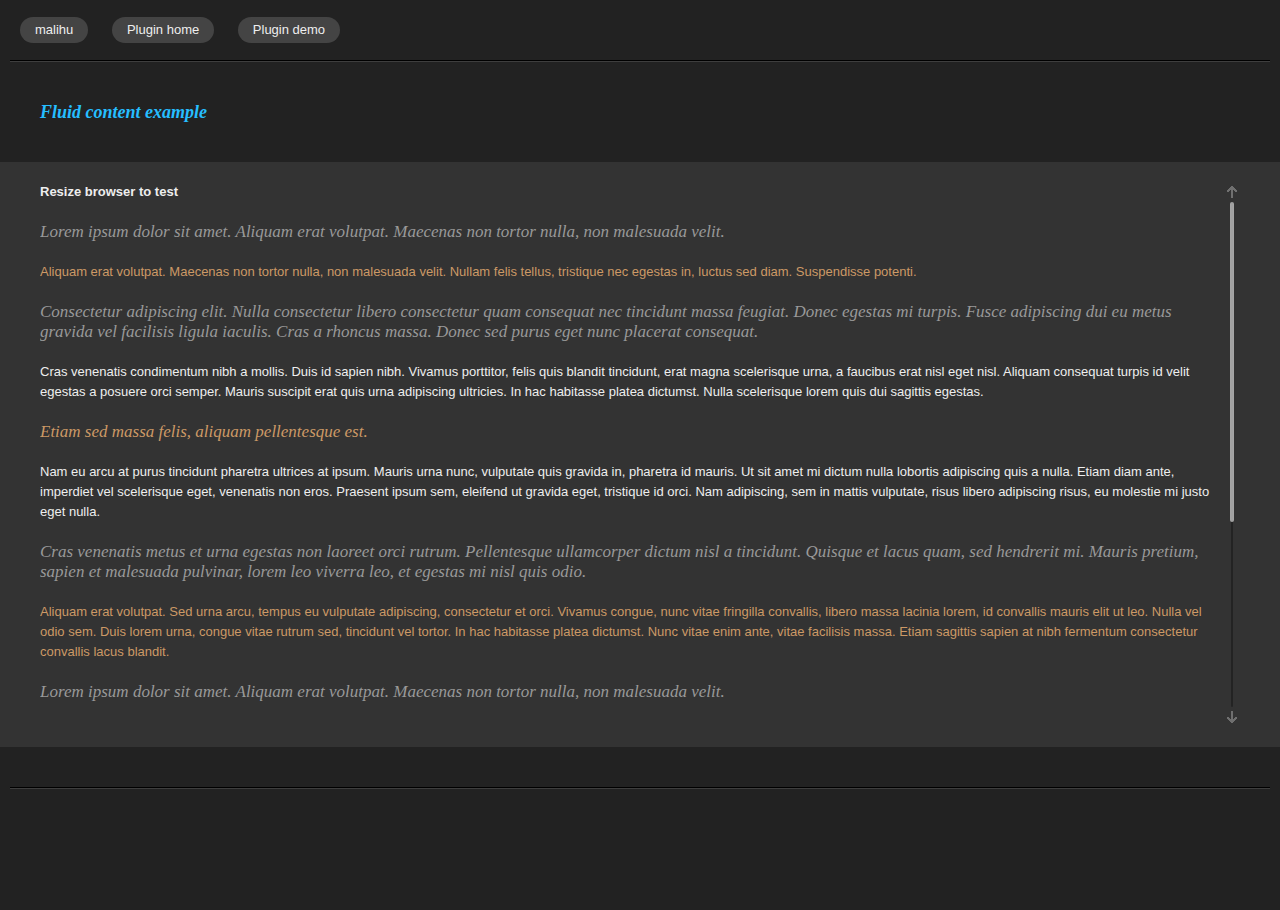
<file: custom-scrollbar-plugin/fluid_scrollbar_example.html>
<!DOCTYPE html>
<html lang="en">
<head>
	<meta charset="utf-8">
	<meta name="viewport" content="width=device-width, initial-scale=1.0">
	<title>jQuery custom scrollbar demo</title>
	<!-- style for demo and examples -->
	<style>
		html,body{height:100%;}
		body{margin:0; padding:0; color:#eee; background:#222; font-family:Verdana,Geneva,sans-serif; font-size:13px; line-height:20px;}
		a:link,a:visited,a:hover{color:inherit;}
		h1{font-family:Georgia,serif; font-size:18px; font-style:italic; margin:40px; color:#26beff;}
		p{margin:0 0 20px 0;}
		hr{height:0; border:none; border-bottom:1px solid rgba(255,255,255,0.13); border-top:1px solid rgba(0,0,0,1); margin:9px 10px; clear:both;}
		.links{margin:10px;}
		.links a{display:inline-block; padding:3px 15px; margin:7px 10px; background:#444; text-decoration:none; -webkit-border-radius:15px; -moz-border-radius:15px; border-radius:15px;}
		.links a:hover{background:#eb3755; color:#fff;}
		.content{position:relative; margin:40px auto; width:100%; height:65%; padding:20px 40px; overflow:auto; background:#333; -webkit-box-sizing:border-box; -moz-box-sizing:border-box; box-sizing:border-box;}
		.content p:nth-child(even){color:#999; font-family:Georgia,serif; font-size:17px; font-style:italic;}
		.content p:nth-child(3n+0){color:#c96;}
	</style>
	<!-- Custom scrollbars CSS -->
	<link href="jquery.mCustomScrollbar.css" rel="stylesheet" />
</head>
<body>
	<p class="links">
		<a href="http://manos.malihu.gr">malihu</a>
		<a href="http://manos.malihu.gr/jquery-custom-content-scroller">Plugin home</a>
		<a href="complete_examples.html">Plugin demo</a>
	</p>
	<hr />
	<h1>Fluid content example</h1>
	<!-- content block -->
	<div id="content_1" class="content">
		<p><strong>Resize browser to test</strong></p>
		<p>Lorem ipsum dolor sit amet. Aliquam erat volutpat. Maecenas non tortor nulla, non malesuada velit.</p>
   		<p>Aliquam erat volutpat. Maecenas non tortor nulla, non malesuada velit. Nullam felis tellus, tristique nec egestas in, luctus sed diam. Suspendisse potenti. </p>
   		<p>Consectetur adipiscing elit. Nulla consectetur libero consectetur quam consequat nec tincidunt massa feugiat. Donec egestas mi turpis. Fusce adipiscing dui eu metus gravida vel facilisis ligula iaculis. Cras a rhoncus massa. Donec sed purus eget nunc placerat consequat.</p>
   		<p>Cras venenatis condimentum nibh a mollis. Duis id sapien nibh. Vivamus porttitor, felis quis blandit tincidunt, erat magna scelerisque urna, a faucibus erat nisl eget nisl. Aliquam consequat turpis id velit egestas a posuere orci semper. Mauris suscipit erat quis urna adipiscing ultricies. In hac habitasse platea dictumst. Nulla scelerisque lorem quis dui sagittis egestas.</p> 
		<p>Etiam sed massa felis, aliquam pellentesque est.</p>
    	<p>Nam eu arcu at purus tincidunt pharetra ultrices at ipsum. Mauris urna nunc, vulputate quis gravida in, pharetra id mauris. Ut sit amet mi dictum nulla lobortis adipiscing quis a nulla. Etiam diam ante, imperdiet vel scelerisque eget, venenatis non eros. Praesent ipsum sem, eleifend ut gravida eget, tristique id orci. Nam adipiscing, sem in mattis vulputate, risus libero adipiscing risus, eu molestie mi justo eget nulla.</p> 
		<p>Cras venenatis metus et urna egestas non laoreet orci rutrum. Pellentesque ullamcorper dictum nisl a tincidunt. Quisque et lacus quam, sed hendrerit mi. Mauris pretium, sapien et malesuada pulvinar, lorem leo viverra leo, et egestas mi nisl quis odio. </p>
		<p>Aliquam erat volutpat. Sed urna arcu, tempus eu vulputate adipiscing, consectetur et orci. Vivamus congue, nunc vitae fringilla convallis, libero massa lacinia lorem, id convallis mauris elit ut leo. Nulla vel odio sem. Duis lorem urna, congue vitae rutrum sed, tincidunt vel tortor. In hac habitasse platea dictumst. Nunc vitae enim ante, vitae facilisis massa. Etiam sagittis sapien at nibh fermentum consectetur convallis lacus blandit.</p>
		<p>Lorem ipsum dolor sit amet. Aliquam erat volutpat. Maecenas non tortor nulla, non malesuada velit.</p>
   		<p>Aliquam erat volutpat. Maecenas non tortor nulla, non malesuada velit. Nullam felis tellus, tristique nec egestas in, luctus sed diam. Suspendisse potenti. </p>
   		<p>Consectetur adipiscing elit. Nulla consectetur libero consectetur quam consequat nec tincidunt massa feugiat. Donec egestas mi turpis. Fusce adipiscing dui eu metus gravida vel facilisis ligula iaculis. Cras a rhoncus massa. Donec sed purus eget nunc placerat consequat.</p>
   		<p>Cras venenatis condimentum nibh a mollis. Duis id sapien nibh. Vivamus porttitor, felis quis blandit tincidunt, erat magna scelerisque urna, a faucibus erat nisl eget nisl. Aliquam consequat turpis id velit egestas a posuere orci semper. Mauris suscipit erat quis urna adipiscing ultricies. In hac habitasse platea dictumst. Nulla scelerisque lorem quis dui sagittis egestas.</p> 
		<p>Etiam sed massa felis, aliquam pellentesque est.</p>
		<p>Nam eu arcu at purus tincidunt pharetra ultrices at ipsum. Mauris urna nunc, vulputate quis gravida in, pharetra id mauris. Ut sit amet mi dictum nulla lobortis adipiscing quis a nulla. Etiam diam ante, imperdiet vel scelerisque eget, venenatis non eros. Praesent ipsum sem, eleifend ut gravida eget, tristique id orci. Nam adipiscing, sem in mattis vulputate, risus libero adipiscing risus, eu molestie mi justo eget nulla.</p> 
    	<p>the end.</p>
	</div>
	<hr />
	<p>&nbsp;</p>
	<!-- Google CDN jQuery with fallback to local -->
	<script src="http://ajax.googleapis.com/ajax/libs/jquery/1.9.1/jquery.min.js"></script>
	<script>!window.jQuery && document.write(unescape('%3Cscript src="js/minified/jquery-1.9.1.min.js"%3E%3C/script%3E'))</script>
	<!-- custom scrollbars plugin -->
	<script src="jquery.mCustomScrollbar.concat.min.js"></script>
	<script>
		(function($){
			$(window).load(function(){
				$("#content_1").mCustomScrollbar({
					scrollButtons:{
						enable:true
					}
				});
			});
		})(jQuery);
	</script>
</body>
</html>
</file>
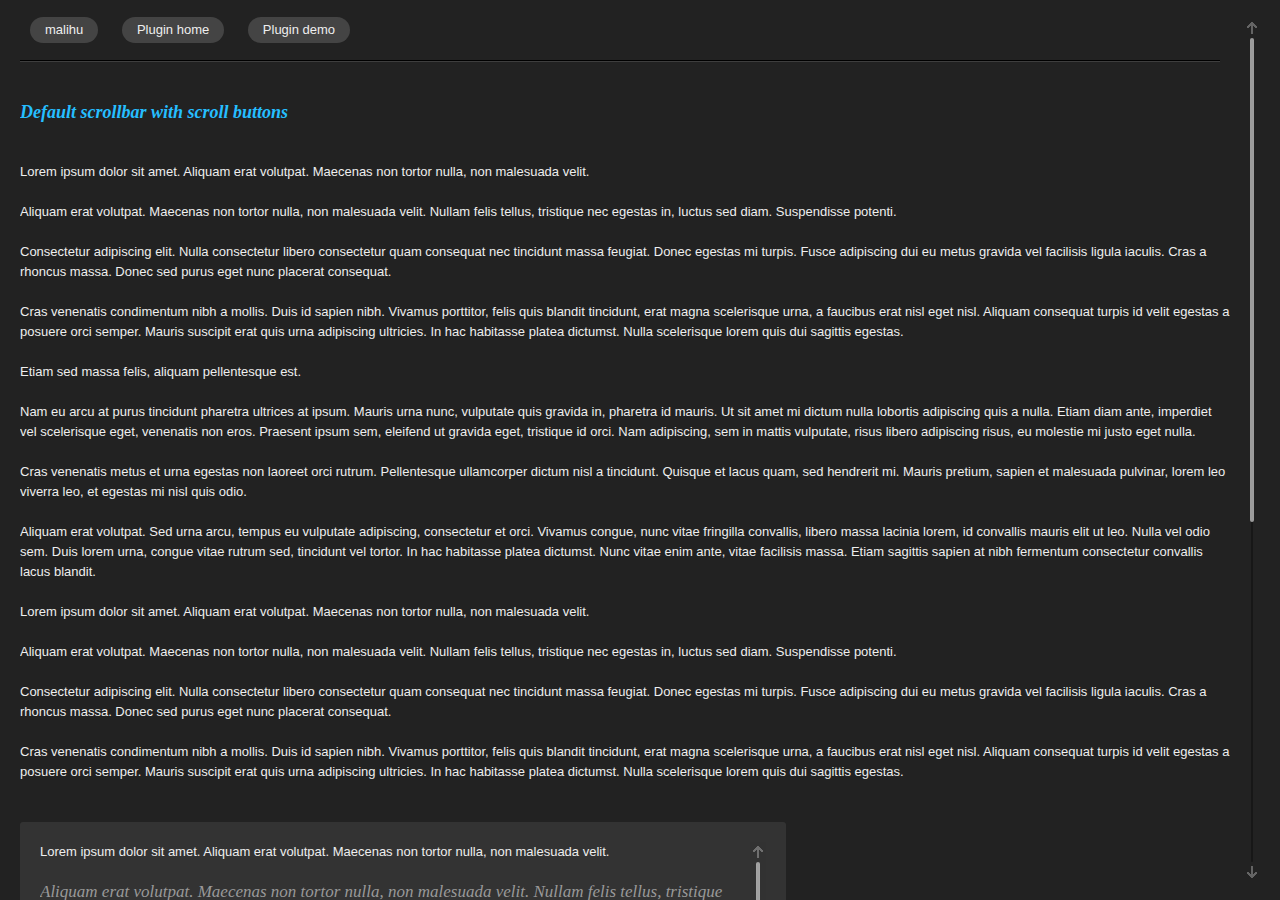
<file: custom-scrollbar-plugin/full_page_demo.html>
<!DOCTYPE html>
<html lang="en">
<head>
	<meta charset="utf-8">
	<meta name="viewport" content="width=device-width, initial-scale=1.0">
	<title>jQuery custom scrollbar demo</title>
	<!-- style for demo and examples -->
	<style>
		html,body{height:100%;}
		body{margin:0; padding:0 20px; color:#eee; background:#222; font-family:Verdana,Geneva,sans-serif; font-size:13px; line-height:20px; overflow:auto;}
		a:link,a:visited,a:hover{color:inherit;}
		h1{font-family:Georgia,serif; font-size:18px; font-style:italic; margin:40px 40px 40px 0; color:#26beff;}
		p{margin:0 0 20px 0;}
		hr{height:0; border:none; border-bottom:1px solid rgba(255,255,255,0.13); border-top:1px solid rgba(0,0,0,1); margin:9px 10px 9px 0; clear:both;}
		.links{margin:10px 10px 10px 0;}
		.links a{display:inline-block; padding:3px 15px; margin:7px 10px; background:#444; text-decoration:none; -webkit-border-radius:15px; -moz-border-radius:15px; border-radius:15px;}
		.links a:hover{background:#eb3755; color:#fff;}
		.content{margin:40px 40px 40px 0; width:60%; height:300px; padding:20px; overflow:auto; background:#333; -webkit-border-radius:3px; -moz-border-radius:3px; border-radius:3px;}
		.content p:nth-child(even){color:#999; font-family:Georgia,serif; font-size:17px; font-style:italic;}
		.content p:nth-child(3n+0){color:#c96;}
		/*body custom scrollbar style*/
		body>.mCustomScrollBox>.mCSB_scrollTools{top:2%; height:96%;}
	</style>
	<!-- Custom scrollbars CSS -->
	<link href="jquery.mCustomScrollbar.css" rel="stylesheet" />
</head>
<body>
	<p class="links">
		<a href="http://manos.malihu.gr">malihu</a>
		<a href="http://manos.malihu.gr/jquery-custom-content-scroller">Plugin home</a>
		<a href="complete_examples.html">Plugin demo</a>
	</p>
	<hr />
	<h1>Default scrollbar with scroll buttons</h1>
	<p>Lorem ipsum dolor sit amet. Aliquam erat volutpat. Maecenas non tortor nulla, non malesuada velit.</p>
	<p>Aliquam erat volutpat. Maecenas non tortor nulla, non malesuada velit. Nullam felis tellus, tristique nec egestas in, luctus sed diam. Suspendisse potenti. </p>
	<p>Consectetur adipiscing elit. Nulla consectetur libero consectetur quam consequat nec tincidunt massa feugiat. Donec egestas mi turpis. Fusce adipiscing dui eu metus gravida vel facilisis ligula iaculis. Cras a rhoncus massa. Donec sed purus eget nunc placerat consequat.</p>
	<p>Cras venenatis condimentum nibh a mollis. Duis id sapien nibh. Vivamus porttitor, felis quis blandit tincidunt, erat magna scelerisque urna, a faucibus erat nisl eget nisl. Aliquam consequat turpis id velit egestas a posuere orci semper. Mauris suscipit erat quis urna adipiscing ultricies. In hac habitasse platea dictumst. Nulla scelerisque lorem quis dui sagittis egestas.</p> 
	<p>Etiam sed massa felis, aliquam pellentesque est.</p>
<p>Nam eu arcu at purus tincidunt pharetra ultrices at ipsum. Mauris urna nunc, vulputate quis gravida in, pharetra id mauris. Ut sit amet mi dictum nulla lobortis adipiscing quis a nulla. Etiam diam ante, imperdiet vel scelerisque eget, venenatis non eros. Praesent ipsum sem, eleifend ut gravida eget, tristique id orci. Nam adipiscing, sem in mattis vulputate, risus libero adipiscing risus, eu molestie mi justo eget nulla.</p> 
	<p>Cras venenatis metus et urna egestas non laoreet orci rutrum. Pellentesque ullamcorper dictum nisl a tincidunt. Quisque et lacus quam, sed hendrerit mi. Mauris pretium, sapien et malesuada pulvinar, lorem leo viverra leo, et egestas mi nisl quis odio. </p>
	<p>Aliquam erat volutpat. Sed urna arcu, tempus eu vulputate adipiscing, consectetur et orci. Vivamus congue, nunc vitae fringilla convallis, libero massa lacinia lorem, id convallis mauris elit ut leo. Nulla vel odio sem. Duis lorem urna, congue vitae rutrum sed, tincidunt vel tortor. In hac habitasse platea dictumst. Nunc vitae enim ante, vitae facilisis massa. Etiam sagittis sapien at nibh fermentum consectetur convallis lacus blandit.</p>
	<p>Lorem ipsum dolor sit amet. Aliquam erat volutpat. Maecenas non tortor nulla, non malesuada velit.</p>
	<p>Aliquam erat volutpat. Maecenas non tortor nulla, non malesuada velit. Nullam felis tellus, tristique nec egestas in, luctus sed diam. Suspendisse potenti. </p>
	<p>Consectetur adipiscing elit. Nulla consectetur libero consectetur quam consequat nec tincidunt massa feugiat. Donec egestas mi turpis. Fusce adipiscing dui eu metus gravida vel facilisis ligula iaculis. Cras a rhoncus massa. Donec sed purus eget nunc placerat consequat.</p>
	<p>Cras venenatis condimentum nibh a mollis. Duis id sapien nibh. Vivamus porttitor, felis quis blandit tincidunt, erat magna scelerisque urna, a faucibus erat nisl eget nisl. Aliquam consequat turpis id velit egestas a posuere orci semper. Mauris suscipit erat quis urna adipiscing ultricies. In hac habitasse platea dictumst. Nulla scelerisque lorem quis dui sagittis egestas.</p> 
	<!-- content block -->
	<div id="content_1" class="content">
		<p>Lorem ipsum dolor sit amet. Aliquam erat volutpat. Maecenas non tortor nulla, non malesuada velit.</p>
   		<p>Aliquam erat volutpat. Maecenas non tortor nulla, non malesuada velit. Nullam felis tellus, tristique nec egestas in, luctus sed diam. Suspendisse potenti. </p>
   		<p>Consectetur adipiscing elit. Nulla consectetur libero consectetur quam consequat nec tincidunt massa feugiat. Donec egestas mi turpis. Fusce adipiscing dui eu metus gravida vel facilisis ligula iaculis. Cras a rhoncus massa. Donec sed purus eget nunc placerat consequat.</p>
   		<p>Cras venenatis condimentum nibh a mollis. Duis id sapien nibh. Vivamus porttitor, felis quis blandit tincidunt, erat magna scelerisque urna, a faucibus erat nisl eget nisl. Aliquam consequat turpis id velit egestas a posuere orci semper. Mauris suscipit erat quis urna adipiscing ultricies. In hac habitasse platea dictumst. Nulla scelerisque lorem quis dui sagittis egestas.</p> 
		<p>Etiam sed massa felis, aliquam pellentesque est.</p>
    	<p>Nam eu arcu at purus tincidunt pharetra ultrices at ipsum. Mauris urna nunc, vulputate quis gravida in, pharetra id mauris. Ut sit amet mi dictum nulla lobortis adipiscing quis a nulla. Etiam diam ante, imperdiet vel scelerisque eget, venenatis non eros. Praesent ipsum sem, eleifend ut gravida eget, tristique id orci. Nam adipiscing, sem in mattis vulputate, risus libero adipiscing risus, eu molestie mi justo eget nulla.</p> 
		<p>Cras venenatis metus et urna egestas non laoreet orci rutrum. Pellentesque ullamcorper dictum nisl a tincidunt. Quisque et lacus quam, sed hendrerit mi. Mauris pretium, sapien et malesuada pulvinar, lorem leo viverra leo, et egestas mi nisl quis odio. </p>
		<p>Aliquam erat volutpat. Sed urna arcu, tempus eu vulputate adipiscing, consectetur et orci. Vivamus congue, nunc vitae fringilla convallis, libero massa lacinia lorem, id convallis mauris elit ut leo. Nulla vel odio sem. Duis lorem urna, congue vitae rutrum sed, tincidunt vel tortor. In hac habitasse platea dictumst. Nunc vitae enim ante, vitae facilisis massa. Etiam sagittis sapien at nibh fermentum consectetur convallis lacus blandit.</p>
    	<p>the end.</p>
	</div>
	<p>Etiam sed massa felis, aliquam pellentesque est.</p>
<p>Nam eu arcu at purus tincidunt pharetra ultrices at ipsum. Mauris urna nunc, vulputate quis gravida in, pharetra id mauris. Ut sit amet mi dictum nulla lobortis adipiscing quis a nulla. Etiam diam ante, imperdiet vel scelerisque eget, venenatis non eros. Praesent ipsum sem, eleifend ut gravida eget, tristique id orci. Nam adipiscing, sem in mattis vulputate, risus libero adipiscing risus, eu molestie mi justo eget nulla.</p> 
	<p>Cras venenatis metus et urna egestas non laoreet orci rutrum. Pellentesque ullamcorper dictum nisl a tincidunt. Quisque et lacus quam, sed hendrerit mi. Mauris pretium, sapien et malesuada pulvinar, lorem leo viverra leo, et egestas mi nisl quis odio. </p>
	<p>Aliquam erat volutpat. Sed urna arcu, tempus eu vulputate adipiscing, consectetur et orci. Vivamus congue, nunc vitae fringilla convallis, libero massa lacinia lorem, id convallis mauris elit ut leo. Nulla vel odio sem. Duis lorem urna, congue vitae rutrum sed, tincidunt vel tortor. In hac habitasse platea dictumst. Nunc vitae enim ante, vitae facilisis massa. Etiam sagittis sapien at nibh fermentum consectetur convallis lacus blandit.</p>
<p>the end.</p>
	<hr />
	<p>&nbsp;</p>
	<!-- Google CDN jQuery with fallback to local -->
	<script src="http://ajax.googleapis.com/ajax/libs/jquery/1.9.1/jquery.min.js"></script>
	<script>!window.jQuery && document.write(unescape('%3Cscript src="js/minified/jquery-1.9.1.min.js"%3E%3C/script%3E'))</script>
	<!-- custom scrollbars plugin -->
	<script src="jquery.mCustomScrollbar.concat.min.js"></script>
	<script>
		(function($){
			$(window).load(function(){
				$("body,.content").mCustomScrollbar({
					scrollButtons:{
						enable:true
					}
				});
			});
		})(jQuery);
	</script>
</body>
</html>
</file>
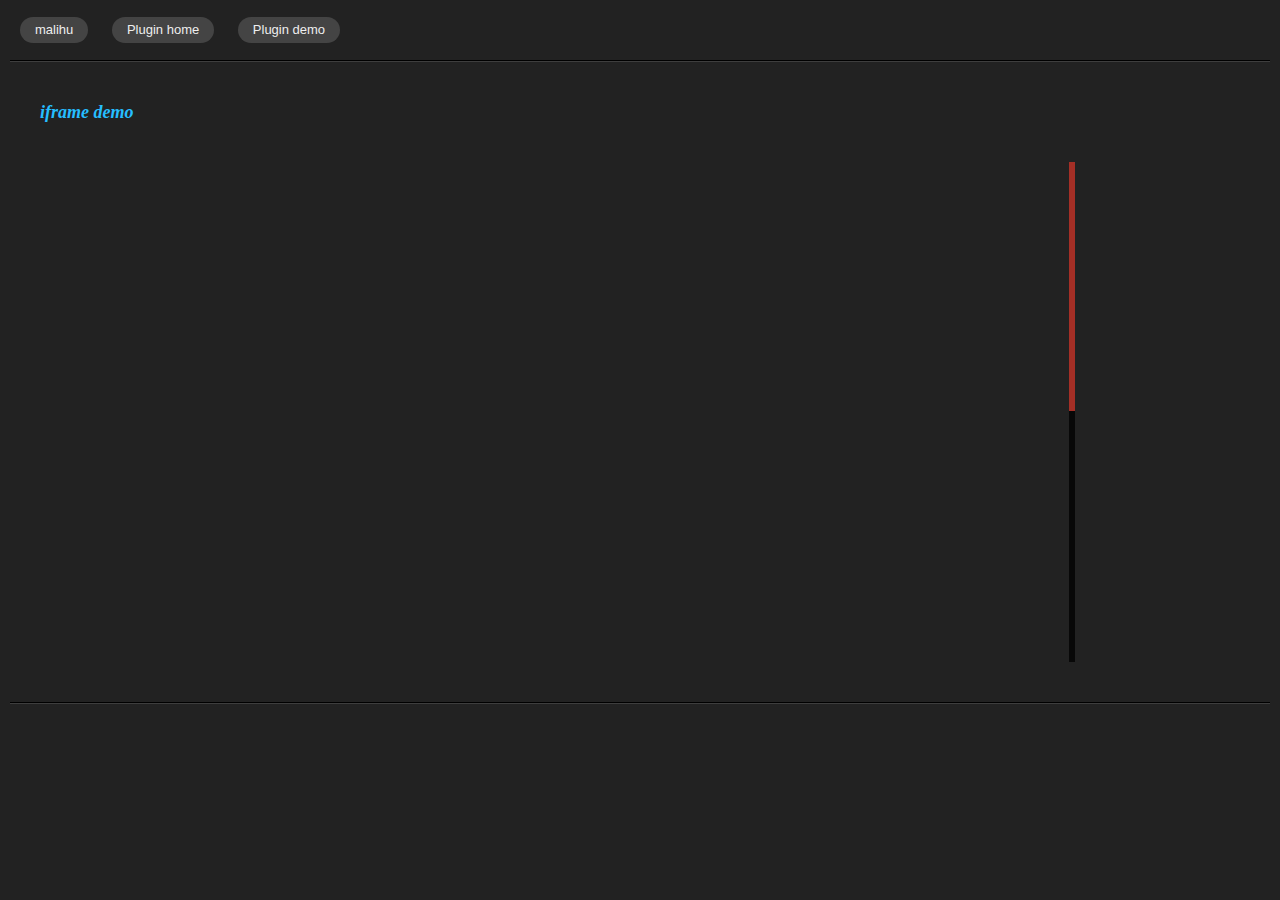
<file: custom-scrollbar-plugin/iframe_example.html>
<!DOCTYPE html>
<html lang="en">
<head>
	<meta charset="utf-8">
	<meta name="viewport" content="width=device-width, initial-scale=1.0">
	<title>jQuery custom scrollbar demo</title>
	<!-- style for demo and examples -->
	<style>
		body{margin:0; padding:0; color:#eee; background:#222; font-family:Verdana,Geneva,sans-serif; font-size:13px; line-height:20px;}
		a:link,a:visited,a:hover{color:inherit;}
		h1{font-family:Georgia,serif; font-size:18px; font-style:italic; margin:40px; color:#26beff;}
		h2{font-family:Georgia,serif; font-size:16px; font-style:italic; color:#eee;}
		p{margin:0 0 20px 0;}
		hr{height:0; border:none; border-bottom:1px solid rgba(255,255,255,0.13); border-top:1px solid rgba(0,0,0,1); margin:9px 10px; clear:both;}
		.links{margin:10px;}
		.links a{display:inline-block; padding:3px 15px; margin:7px 10px; background:#444; text-decoration:none; -webkit-border-radius:15px; -moz-border-radius:15px; border-radius:15px;}
		.links a:hover{background:#eb3755; color:#fff;}
		.content{margin:40px; width:1040px; height:500px; overflow:auto;}
		.content p:nth-child(even){color:#999; font-family:Georgia,serif; font-size:17px; font-style:italic;}
		.content p:nth-child(3n+0){color:#c96;}
	</style>
	<!-- Custom scrollbars CSS -->
	<link href="jquery.mCustomScrollbar.css" rel="stylesheet" />
	<!-- fun stuff: styling the scrollbar to match iframe content -->
	<style>
		.mCSB_scrollTools .mCSB_draggerRail{width:6px; background:#000; -webkit-border-radius:0; -moz-border-radius:0; border-radius:0;}
		.mCSB_scrollTools .mCSB_dragger .mCSB_dragger_bar{width:6px; background:#d03428; -webkit-border-radius:0; -moz-border-radius:0; border-radius:0;}
		.mCSB_scrollTools .mCSB_dragger:hover .mCSB_dragger_bar,
		.mCSB_scrollTools .mCSB_dragger:active .mCSB_dragger_bar,
		.mCSB_scrollTools .mCSB_dragger.mCSB_dragger_onDrag .mCSB_dragger_bar{background:#fcea6a;}
	</style>
</head>
<body>
	<p class="links">
		<a href="http://manos.malihu.gr">malihu</a>
		<a href="http://manos.malihu.gr/jquery-custom-content-scroller">Plugin home</a>
		<a href="complete_examples.html">Plugin demo</a>
	</p>
	<hr />
	<h1>iframe demo</h1>
	<!-- content block -->
	<div class="content">
		<iframe src="http://slipsum.com/" scrolling="no" width="100%" height="1000" frameborder="0">
			<p>Your browser does not support iframes.</p>
		</iframe>
	</div>
	<hr />
	<p>&nbsp;</p>
	<!-- Google CDN jQuery with fallback to local -->
	<script src="http://ajax.googleapis.com/ajax/libs/jquery/1.9.1/jquery.min.js"></script>
	<script>!window.jQuery && document.write(unescape('%3Cscript src="js/minified/jquery-1.9.1.min.js"%3E%3C/script%3E'))</script>
	<!-- custom scrollbars plugin -->
	<script src="jquery.mCustomScrollbar.concat.min.js"></script>
	<script>
		(function($){
			$(window).load(function(){
				$(".content").mCustomScrollbar();
			});
		})(jQuery);
	</script>
</body>
</html>
</file>
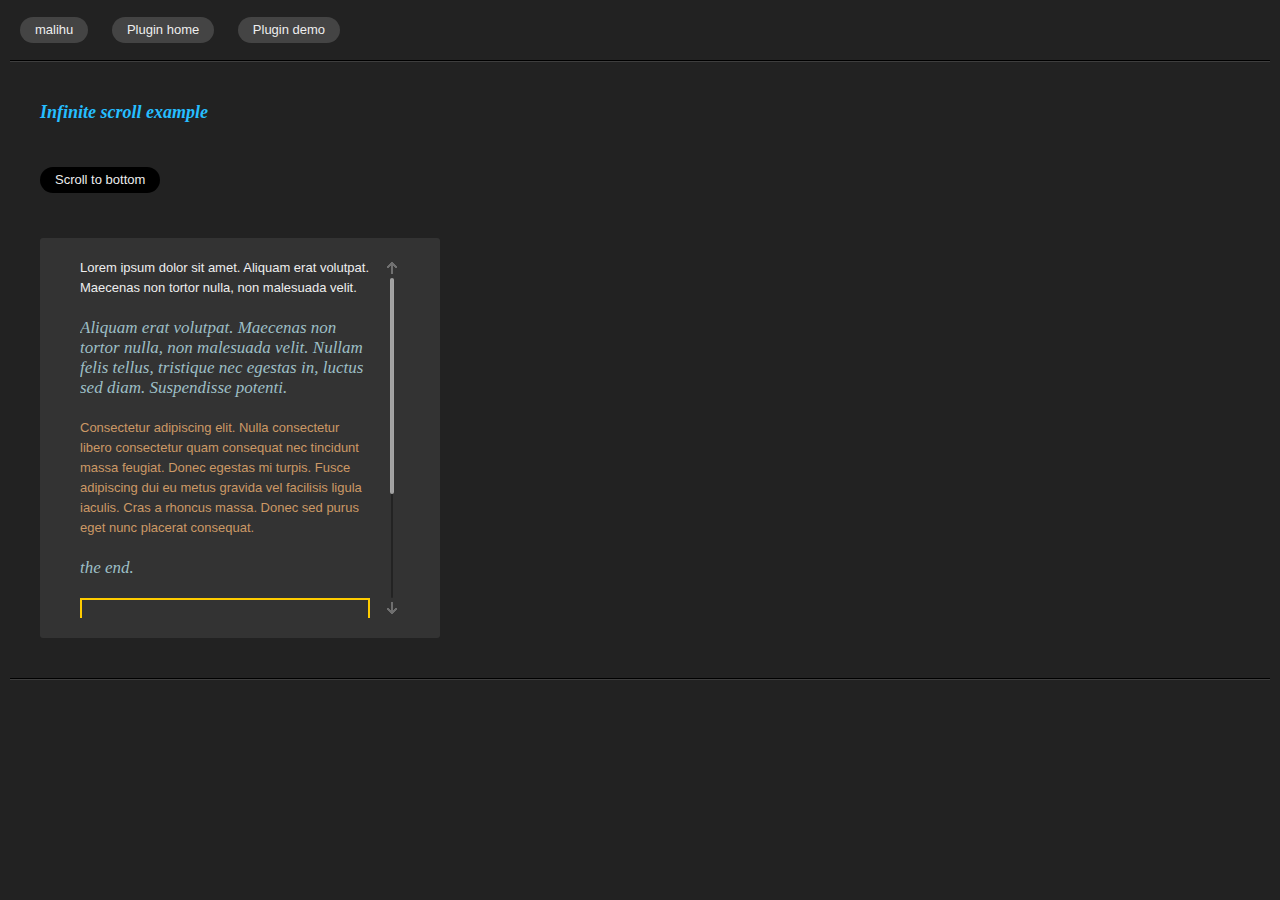
<file: custom-scrollbar-plugin/infinite_scroll_example.html>
<!DOCTYPE html>
<html lang="en">
<head>
	<meta charset="utf-8">
	<meta name="viewport" content="width=device-width, initial-scale=1.0">
	<title>jQuery custom scrollbar demo</title>
	<!-- style for demo and examples -->
	<style>
		body{margin:0; padding:0; color:#eee; background:#222; font-family:Verdana,Geneva,sans-serif; font-size:13px; line-height:20px;}
		a:link,a:visited,a:hover{color:inherit;}
		h1{font-family:Georgia,serif; font-size:18px; font-style:italic; margin:40px; color:#26beff;}
		h2{font-family:Georgia,serif; font-size:16px; font-style:italic; color:#eee;}
		p{margin:0 0 20px 0;}
		hr{height:0; border:none; border-bottom:1px solid rgba(255,255,255,0.13); border-top:1px solid rgba(0,0,0,1); margin:9px 10px; clear:both;}
		.links{margin:10px;}
		.links a{display:inline-block; padding:3px 15px; margin:7px 10px; background:#444; text-decoration:none; -webkit-border-radius:15px; -moz-border-radius:15px; border-radius:15px;}
		.links a:hover{background:#eb3755; color:#fff;}
		.output{margin:20px 40px;}
		.output a{display:inline-block; text-decoration:none; padding:3px 15px; -webkit-border-radius:15px; -moz-border-radius:15px; border-radius:15px; background:#000; margin:5px 20px 5px 0;}
		code{color:#5b70ff;}
		.content{position:relative; margin:40px auto; width:100%; height:400px; padding:20px 40px; overflow:auto; background:#333; -webkit-box-sizing:border-box; -moz-box-sizing:border-box; box-sizing:border-box; -webkit-border-radius:3px; -moz-border-radius:3px; border-radius:3px;}
		.content p:nth-child(even){color:#9dbfc6; font-family:Georgia,serif; font-size:17px; font-style:italic;}
		.content p:nth-child(3n+0){color:#c96;}
		.content#content_2{width:400px; margin:40px;}
		.totalScrollOffsetInfo{border:2px solid #fc0; font-size:12px; padding:20px; text-align:center; margin-bottom:60px;}
		.totalScrollOffset{height:50px; background:#fc0;}
	</style>
	<!-- Custom scrollbars CSS -->
	<link href="jquery.mCustomScrollbar.css" rel="stylesheet" />
</head>
<body>
	<p class="links">
		<a href="http://manos.malihu.gr">malihu</a>
		<a href="http://manos.malihu.gr/jquery-custom-content-scroller">Plugin home</a>
		<a href="complete_examples.html">Plugin demo</a>
	</p>
	<hr />
	<h1>Infinite scroll example</h1>
	<p class="output"><a id="scroll_to_bottom" href="#">Scroll to bottom</a></p>
	<!-- content block -->
	<div id="content_2" class="content">
		<p>Lorem ipsum dolor sit amet. Aliquam erat volutpat. Maecenas non tortor nulla, non malesuada velit.</p>
   		<p>Aliquam erat volutpat. Maecenas non tortor nulla, non malesuada velit. Nullam felis tellus, tristique nec egestas in, luctus sed diam. Suspendisse potenti. </p>
   		<p>Consectetur adipiscing elit. Nulla consectetur libero consectetur quam consequat nec tincidunt massa feugiat. Donec egestas mi turpis. Fusce adipiscing dui eu metus gravida vel facilisis ligula iaculis. Cras a rhoncus massa. Donec sed purus eget nunc placerat consequat.</p>
    	<p>the end.</p>
		<div class="totalScrollOffsetInfo">Yellow box below indicates total scroll offset area</div>
		<div class="totalScrollOffset"></div>
	</div>
	<hr />
	<p>&nbsp;</p>
	<!-- Google CDN jQuery with fallback to local -->
	<script src="http://ajax.googleapis.com/ajax/libs/jquery/1.9.1/jquery.min.js"></script>
	<script>!window.jQuery && document.write(unescape('%3Cscript src="js/minified/jquery-1.9.1.min.js"%3E%3C/script%3E'))</script>
	<!-- custom scrollbars plugin -->
	<script src="jquery.mCustomScrollbar.concat.min.js"></script>
	<script>
		(function($){
			$(window).load(function(){
				var totalScrollOffsetH=$(".totalScrollOffset").height();
				$("#content_2").mCustomScrollbar({
					scrollButtons:{
						enable:true
					},
					callbacks:{
						onTotalScroll:function(){
							appendTextOnTotalScroll();
						},
						onTotalScrollOffset:totalScrollOffsetH
					}
				});
				$("#scroll_to_bottom").click(function(e){
					e.preventDefault();
					$("#content_2").mCustomScrollbar("scrollTo","bottom");
				});
				function appendTextOnTotalScroll(){
					var c=$("#content_2").find(".mCSB_container p:last");
					var h="<p>Consectetur adipiscing elit. Nulla consectetur libero consectetur quam consequat nec tincidunt massa feugiat. Donec egestas mi turpis. Fusce adipiscing dui eu metus gravida vel facilisis ligula iaculis. Cras a rhoncus massa. Donec sed purus eget nunc placerat consequat. <strong>Appended text end.</strong></p>";
					c.after(h);
					$("#content_2").mCustomScrollbar("update");
				}
			});
		})(jQuery);
	</script>
</body>
</html>
</file>
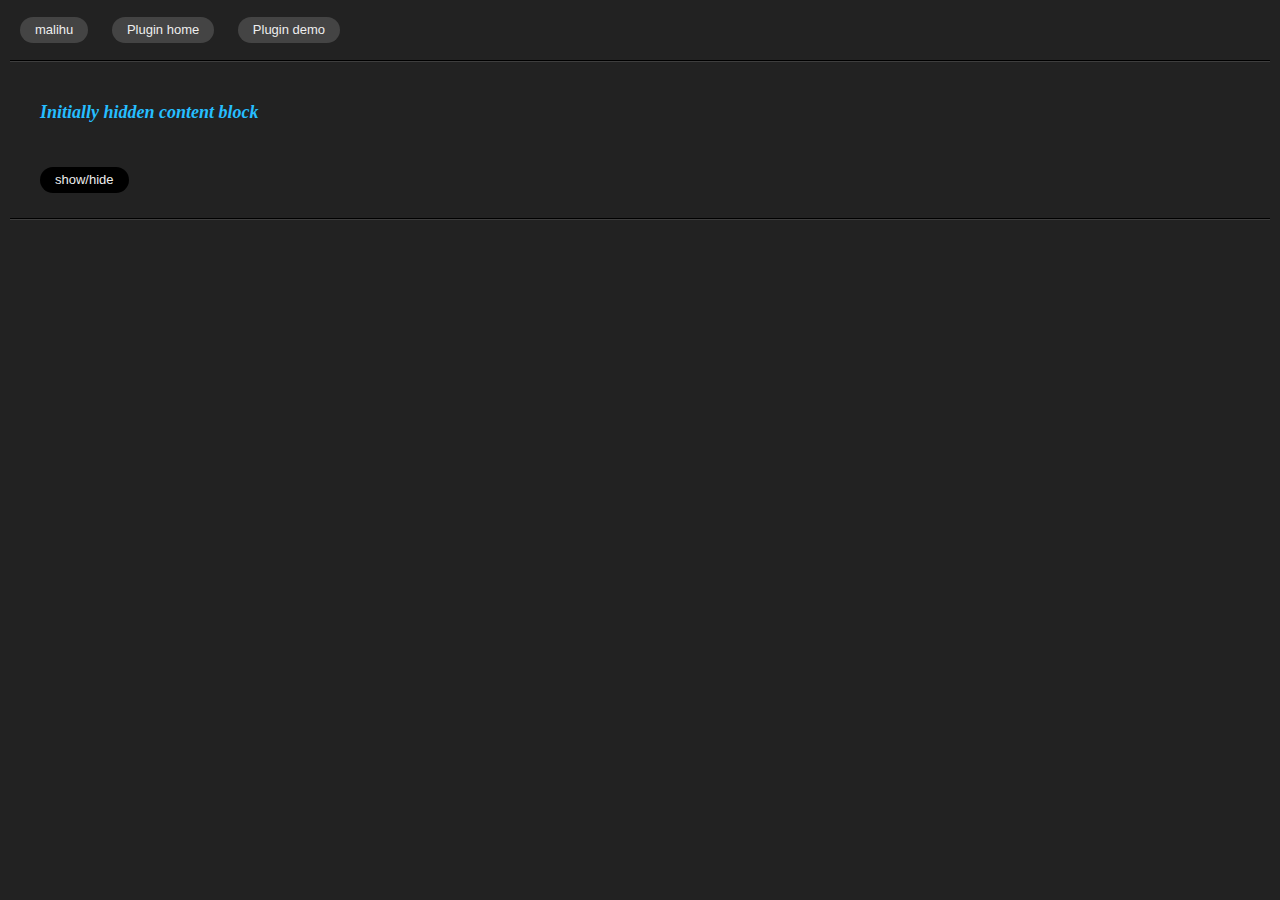
<file: custom-scrollbar-plugin/init_hidden_example.html>
<!DOCTYPE html>
<html lang="en">
<head>
	<meta charset="utf-8">
	<meta name="viewport" content="width=device-width, initial-scale=1.0">
	<title>jQuery custom scrollbar demo</title>
	<!-- style for demo and examples -->
	<style>
		body{margin:0; padding:0; color:#eee; background:#222; font-family:Verdana,Geneva,sans-serif; font-size:13px; line-height:20px;}
		a:link,a:visited,a:hover{color:inherit;}
		h1{font-family:Georgia,serif; font-size:18px; font-style:italic; margin:40px; color:#26beff;}
		h2{font-family:Georgia,serif; font-size:16px; font-style:italic; color:#eee;}
		p{margin:0 0 20px 0;}
		hr{height:0; border:none; border-bottom:1px solid rgba(255,255,255,0.13); border-top:1px solid rgba(0,0,0,1); margin:9px 10px; clear:both;}
		.links{margin:10px;}
		.links a{display:inline-block; padding:3px 15px; margin:7px 10px; background:#444; text-decoration:none; -webkit-border-radius:15px; -moz-border-radius:15px; border-radius:15px;}
		.links a:hover{background:#eb3755; color:#fff;}
		.output{margin:20px 40px;}
		.output a{display:inline-block; text-decoration:none; padding:3px 15px; -webkit-border-radius:15px; -moz-border-radius:15px; border-radius:15px; background:#000; margin:5px 20px 5px 0;}
		code{color:#5b70ff;}
		.content{margin:40px; width:260px; height:500px; padding:20px; overflow:hidden; background:#333;}
		.content p:nth-child(even){color:#999; font-family:Georgia,serif; font-size:17px; font-style:italic;}
		.content p:nth-child(3n+0){color:#c96;}
		#content_1{display:none;}
	</style>
	<!-- Custom scrollbars CSS -->
	<link href="jquery.mCustomScrollbar.css" rel="stylesheet" />
</head>
<body>
	<p class="links">
		<a href="http://manos.malihu.gr">malihu</a>
		<a href="http://manos.malihu.gr/jquery-custom-content-scroller">Plugin home</a>
		<a href="complete_examples.html">Plugin demo</a>
	</p>
	<hr />
	<h1>Initially hidden content block</h1>
	<p class="output"><a href="#" rel="show-content">show/hide</a></p>
	<!-- content block -->
	<div id="content_1" class="content">
		<p>Lorem ipsum dolor sit amet. Aliquam erat volutpat. Maecenas non tortor nulla, non malesuada velit.</p>
   		<p>Aliquam erat volutpat. Maecenas non tortor nulla, non malesuada velit. Nullam felis tellus, tristique nec egestas in, luctus sed diam. Suspendisse potenti. </p>
   		<p>Consectetur adipiscing elit. Nulla consectetur libero consectetur quam consequat nec tincidunt massa feugiat. Donec egestas mi turpis. Fusce adipiscing dui eu metus gravida vel facilisis ligula iaculis. Cras a rhoncus massa. Donec sed purus eget nunc placerat consequat.</p>
   		<p>Cras venenatis condimentum nibh a mollis. Duis id sapien nibh. Vivamus porttitor, felis quis blandit tincidunt, erat magna scelerisque urna, a faucibus erat nisl eget nisl. Aliquam consequat turpis id velit egestas a posuere orci semper. Mauris suscipit erat quis urna adipiscing ultricies. In hac habitasse platea dictumst. Nulla scelerisque lorem quis dui sagittis egestas.</p> 
    	<p>Nam eu arcu at purus tincidunt pharetra ultrices at ipsum. Mauris urna nunc, vulputate quis gravida in, pharetra id mauris. Ut sit amet mi dictum nulla lobortis adipiscing quis a nulla. Etiam diam ante, imperdiet vel scelerisque eget, venenatis non eros. Praesent ipsum sem, eleifend ut gravida eget, tristique id orci. Nam adipiscing, sem in mattis vulputate, risus libero adipiscing risus, eu molestie mi justo eget nulla.</p> 
		<p>Cras venenatis metus et urna egestas non laoreet orci rutrum. Pellentesque ullamcorper dictum nisl a tincidunt. Quisque et lacus quam, sed hendrerit mi. Mauris pretium, sapien et malesuada pulvinar, lorem leo viverra leo, et egestas mi nisl quis odio. </p>
		<p>Aliquam erat volutpat. Sed urna arcu, tempus eu vulputate adipiscing, consectetur et orci. Vivamus congue, nunc vitae fringilla convallis, libero massa lacinia lorem, id convallis mauris elit ut leo. Nulla vel odio sem. Duis lorem urna, congue vitae rutrum sed, tincidunt vel tortor. In hac habitasse platea dictumst. Nunc vitae enim ante, vitae facilisis massa. Etiam sagittis sapien at nibh fermentum consectetur convallis lacus blandit.</p>
    	<p>the end.</p>
	</div>
	<hr />
	<p>&nbsp;</p>
	<!-- Google CDN jQuery with fallback to local -->
	<script src="http://ajax.googleapis.com/ajax/libs/jquery/1.9.1/jquery.min.js"></script>
	<script>!window.jQuery && document.write(unescape('%3Cscript src="js/minified/jquery-1.9.1.min.js"%3E%3C/script%3E'))</script>
	<!-- custom scrollbars plugin -->
	<script src="jquery.mCustomScrollbar.concat.min.js"></script>
	<script>
		(function($){
			$(window).load(function(){
				$("#content_1").mCustomScrollbar();
				//demo fn
				$("a[rel='show-content']").click(function(e){
					e.preventDefault();
					$("#content_1").fadeToggle("slow",function(){
						var customScrollbar=$("#content_1").find(".mCSB_scrollTools");
						customScrollbar.css({"opacity":0});
						$("#content_1").mCustomScrollbar("update");
						customScrollbar.animate({opacity:1},"slow");
					});
				});
			});
		})(jQuery);
	</script>
</body>
</html>
</file>
